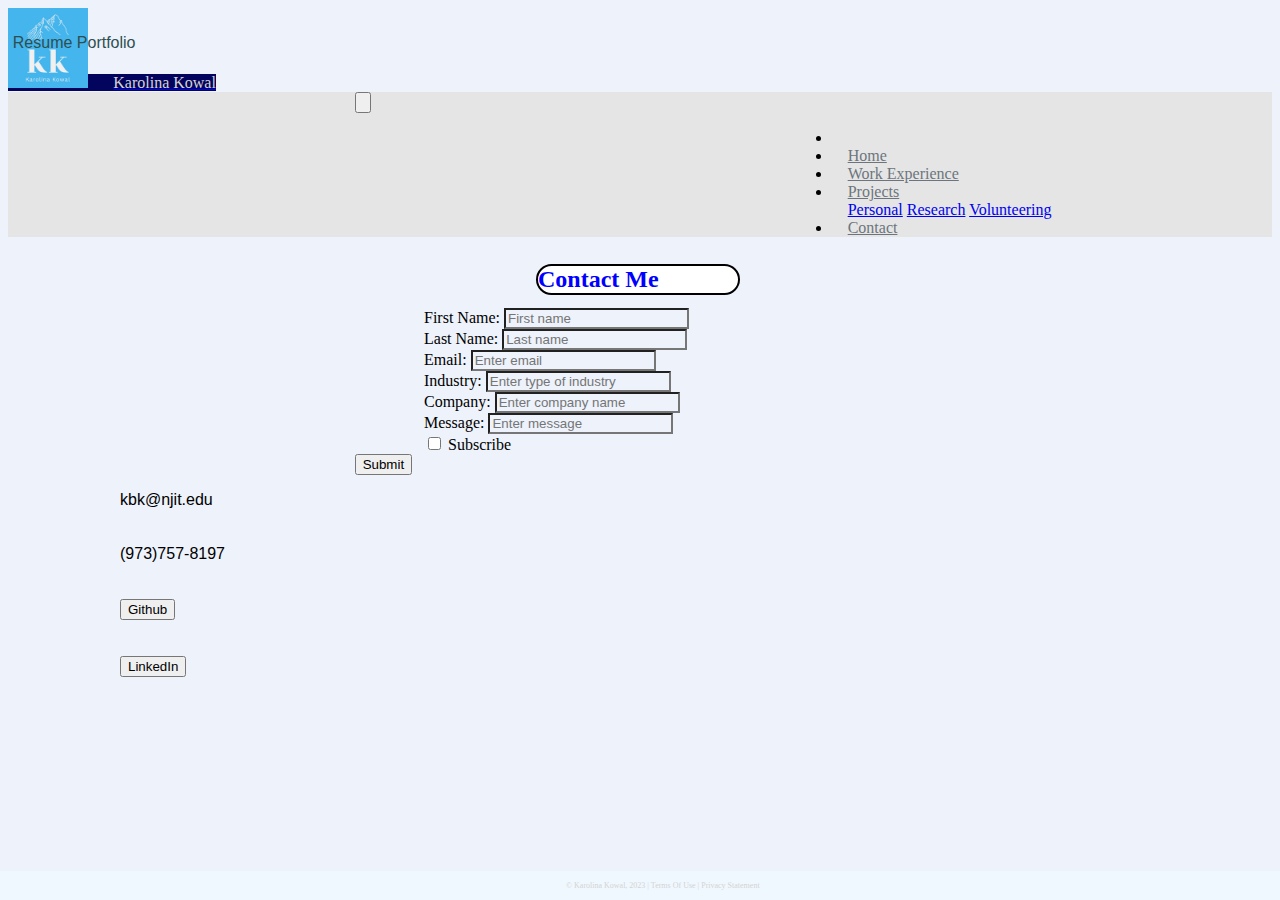
<file: HTML/contact.html>
<!-- DEVELOPER: Karolina Kowal, IS117-003, Fall 2023 -->
<!DOCTYPE html>
<html lang="en">
<head>
    <meta charset="UTF-8">
    <title>Karolina's Resume Portfolio</title>
    <!-- CSS only -->
    <link href="https://cdn.jsdelivr.net/npm/bootstrap@5.0.2/dist/css/bootstrap.min.css"
          rel="stylesheet"
          integrity="sha384-EVSTQN3/azprG1Anm3QDgpJLIm9Nao0Yz1ztcQTwFspd3yD65VohhpuuCOmLASjC"
          crossorigin="anonymous">
    <link href="/styles/contact.css" rel="stylesheet">

</head>
<body>
<div class="container-fluid">
    <div class="row">
        <!-- Brand -->
        <a class="navbar-brand" href="index.html"><img src="/images/logo.jpg" alt="Picture of my Website Logo"><span>Karolina Kowal</span></a>
        <nav class="navbar navbar-expand-md
                    justify-content-start navbar-light
                    col-12" style="background-color: #e5e5e5">

                <!-- Responsive Button for the smaller menu -->
                <button class="navbar-toggler" type="button"
                        data-bs-toggle="collapse" data-bs-target="#collapsibleNavbar">
                    <span class="navbar-toggler-icon"></span>
                </button>
                <div class="collapse navbar-collapse" id="collapsibleNavbar">
                    <ul class="navbar-nav">
                        <!-- Links -->
                        <li class="nav-item">
                            <p id="static-item">Resume Portfolio</p>
                        </li>
                        <li class="nav-item">
                            <a class="nav-link" href="index.html">Home</a>
                        </li>
                        <li class="nav-item">
                            <a class="nav-link" href="work-experience.html">Work Experience</a>
                        </li>
                        <!-- Dropdown -->
                        <li class="nav-item dropdown">
                            <a class="nav-link dropdown-toggle" href="projects.html" id="navbardrop"
                               data-toggle="dropdown" role="button" data-bs-toggle="dropdown" aria-expanded="false">
                                Projects
                            </a>
                            <div class="dropdown-menu">
                                <a class="dropdown-item" href="projects.html">Personal</a>
                                <a class="dropdown-item" href="research.html">Research</a>
                                <a class="dropdown-item" href="volunteering.html">Volunteering</a>
                            </div>
                        </li>
                        <li class="nav-item">
                            <a class="nav-link" href="contact.html">Contact</a>
                        </li>
                    </ul>
                </div>
            </nav>
        <!-- Heading -->
        <div class="col-sm-4 text-center">
            <h2>Contact Me</h2>
        </div>
        <!-- Contact Form -->
            <div class="container">
              <div class="row">
                <form action="">
                    <div class="form-group">
                        <label for="firstname">First Name:</label>
                        <input type="text" class="form-control" id="firstname"
                               placeholder="First name" name="firstname">
                    </div>
                    <div class="form-group">
                        <label for="lastname">Last Name:</label>
                        <input type="text" class="form-control" id="lastname"
                               placeholder="Last name" name="lastname">
                    </div>
                    <div class="form-group">
                        <label for="email">Email:</label>
                        <input type="email" class="form-control" id="email"
                               placeholder="Enter email" name="email">
                    </div>
                    <div class="form-group">
                        <label for="industry">Industry:</label>
                        <input type="text" class="form-control" id="industry"
                               placeholder="Enter type of industry" name="industry">
                    </div>
                    <div class="form-group">
                        <label for="company">Company:</label>
                        <input type="text" class="form-control" id="company"
                               placeholder="Enter company name" name="company">
                    </div>
                    <div class="form-group">
                        <label for="message">Message:</label>
                        <input type="text" class="form-control" id="message"
                               placeholder="Enter message" name="message">
                    </div>
                    <div class="form-group form-check">
                        <label class="form-check-label">
                            <input class="form-check-input"
                                   type="checkbox" name="subscribe"> Subscribe
                        </label>
                    </div>
                    <button type="submit" class="btn btn-primary">Submit</button>
                </form>
            </div>
        </div>
    </div>

    <div class="container">
        <div class="row align-items-center">
            <div class="col">
                kbk@njit.edu
                <br>
                <br>
                <br>
            </div>
            <div class="col">
                (973)757-8197
                <br>
                <br>
                <br>
            </div>
            <div class="col">
                <form action="https://github.com/KarolinaKowal" class="git-btn">
                    <input type="submit" value="Github">
                </form>
                <br>
                <br>
            </div>
            <div class="col">
                <form action="https://www.linkedin.com/in/karolina-kowal-8a7224169/">
                    <input type="submit" value="LinkedIn">
                </form>
                <br>
                <br>
            </div>
        </div>
    </div>

    <footer class="footer page-footer font-small ">
        <div class="container">
            <div class="row">
                <span class="text-muted">&copy Karolina Kowal, 2023 |  Terms Of Use  |  Privacy Statement</span>
            </div>
        </div>
    </footer>
</div>


    <!-- Javascript Bundle with Popper -->
<script src="https://cdn.jsdelivr.net/npm/bootstrap@5.0.2/dist/js/bootstrap.bundle.min.js"
        integrity="sha384-MrcW6ZMFYlzcLA8Nl+NtUVF0sA7MsXsP1UyJoMp4YLEuNSfAP+JcXn/tWtIaxVXM"
        crossorigin="anonymous">
</script>

</body>
</html>
</file>
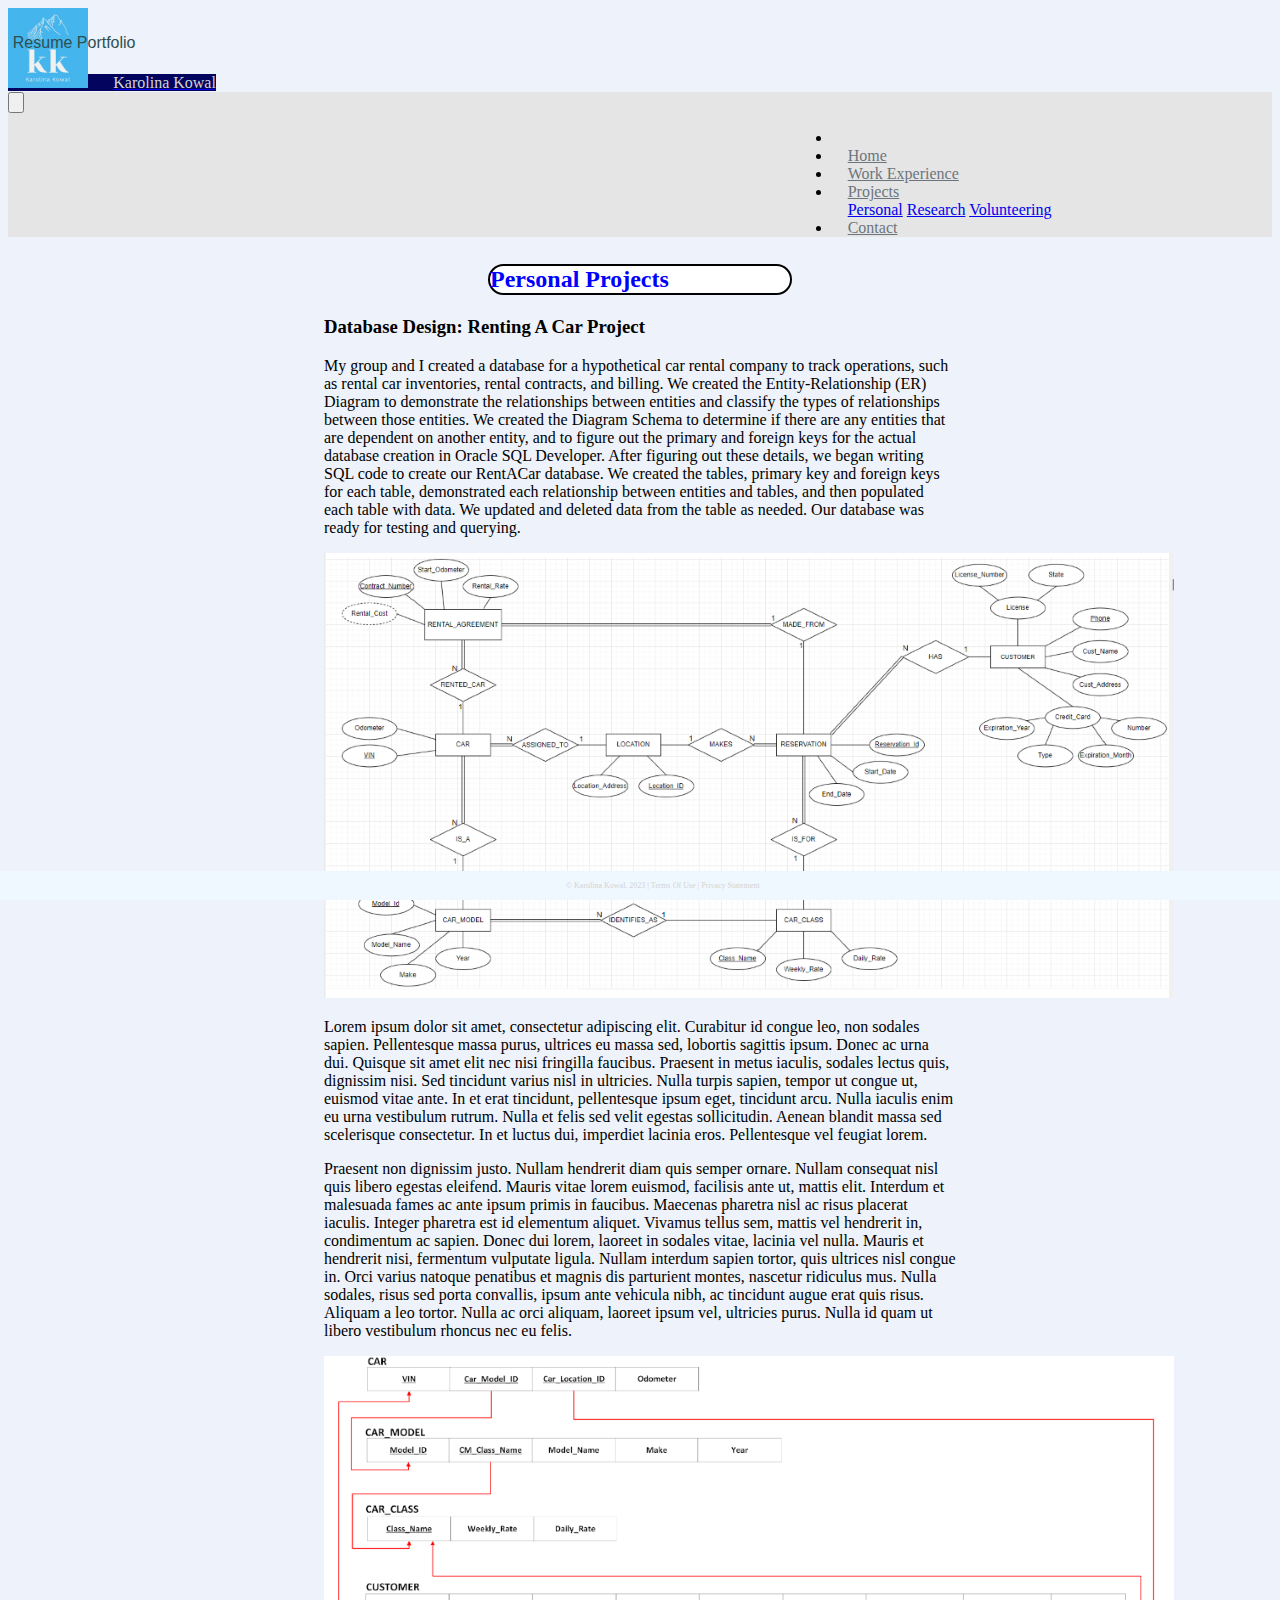
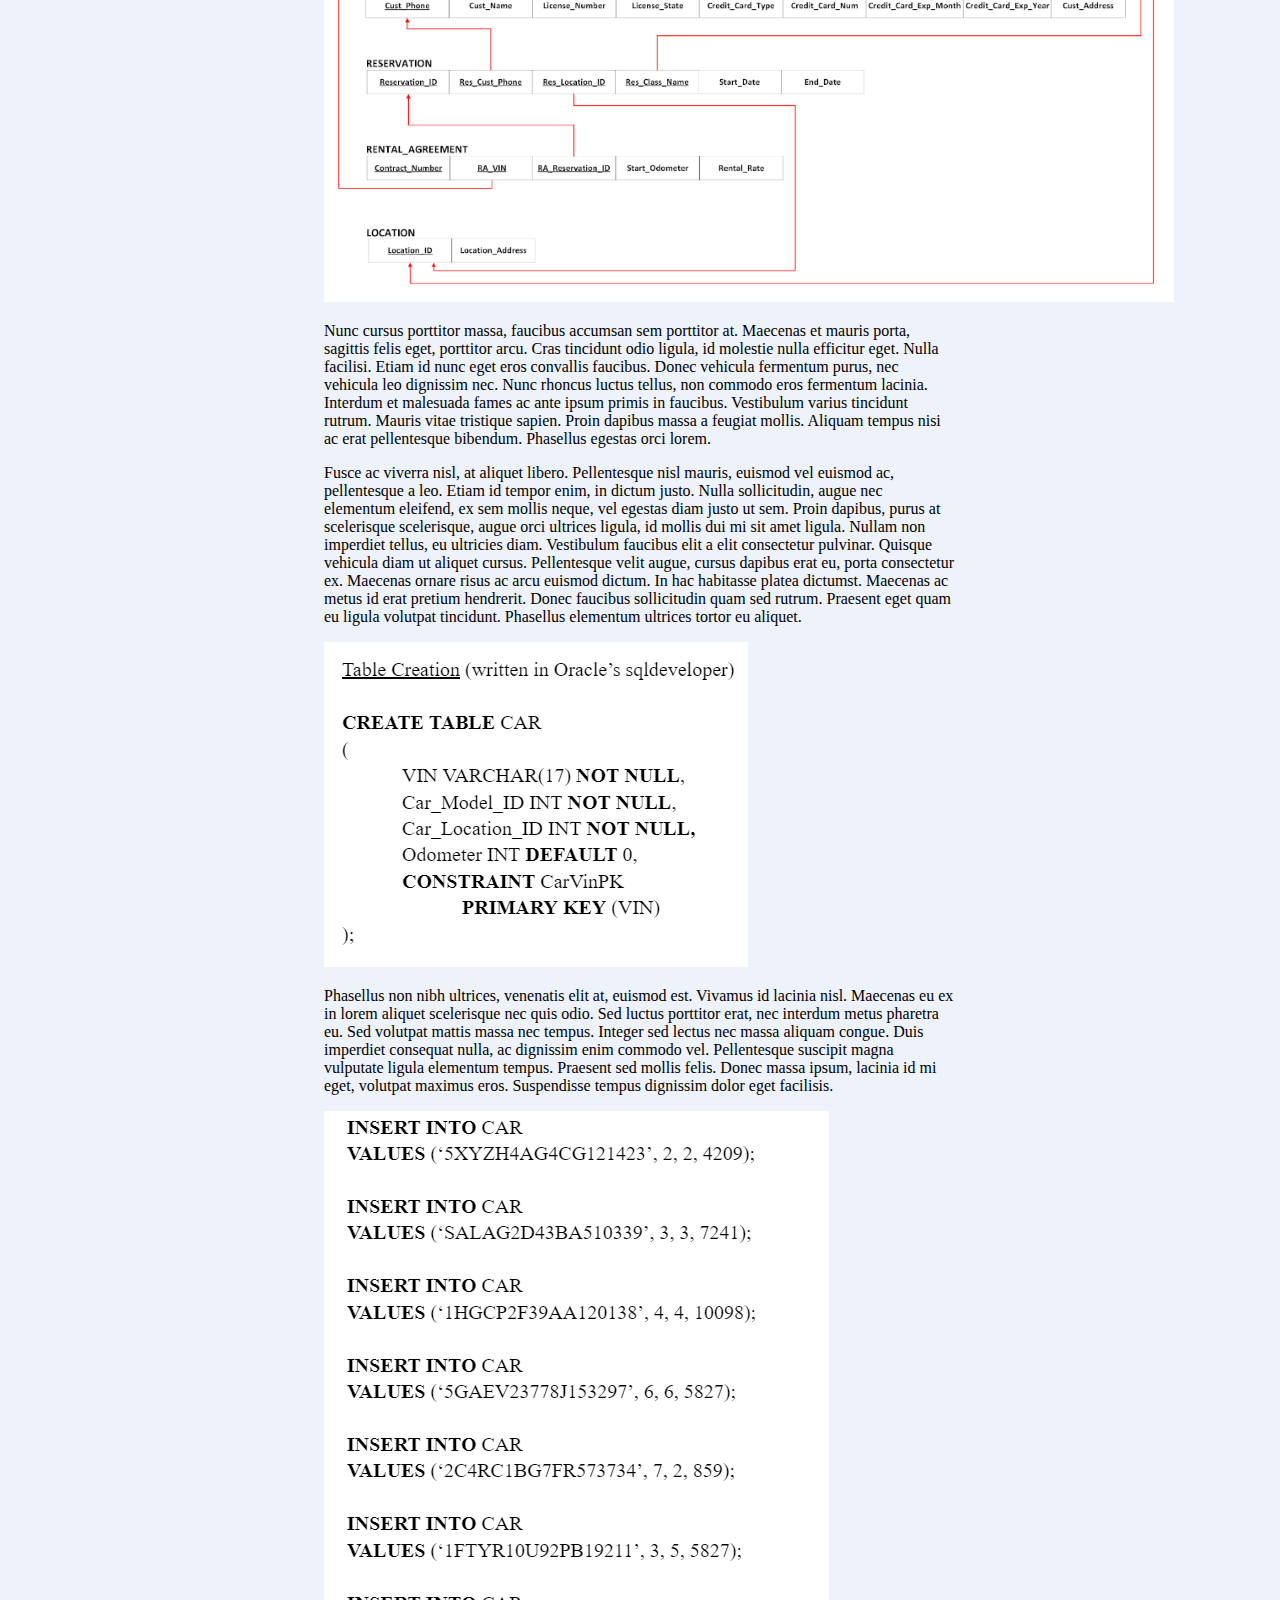
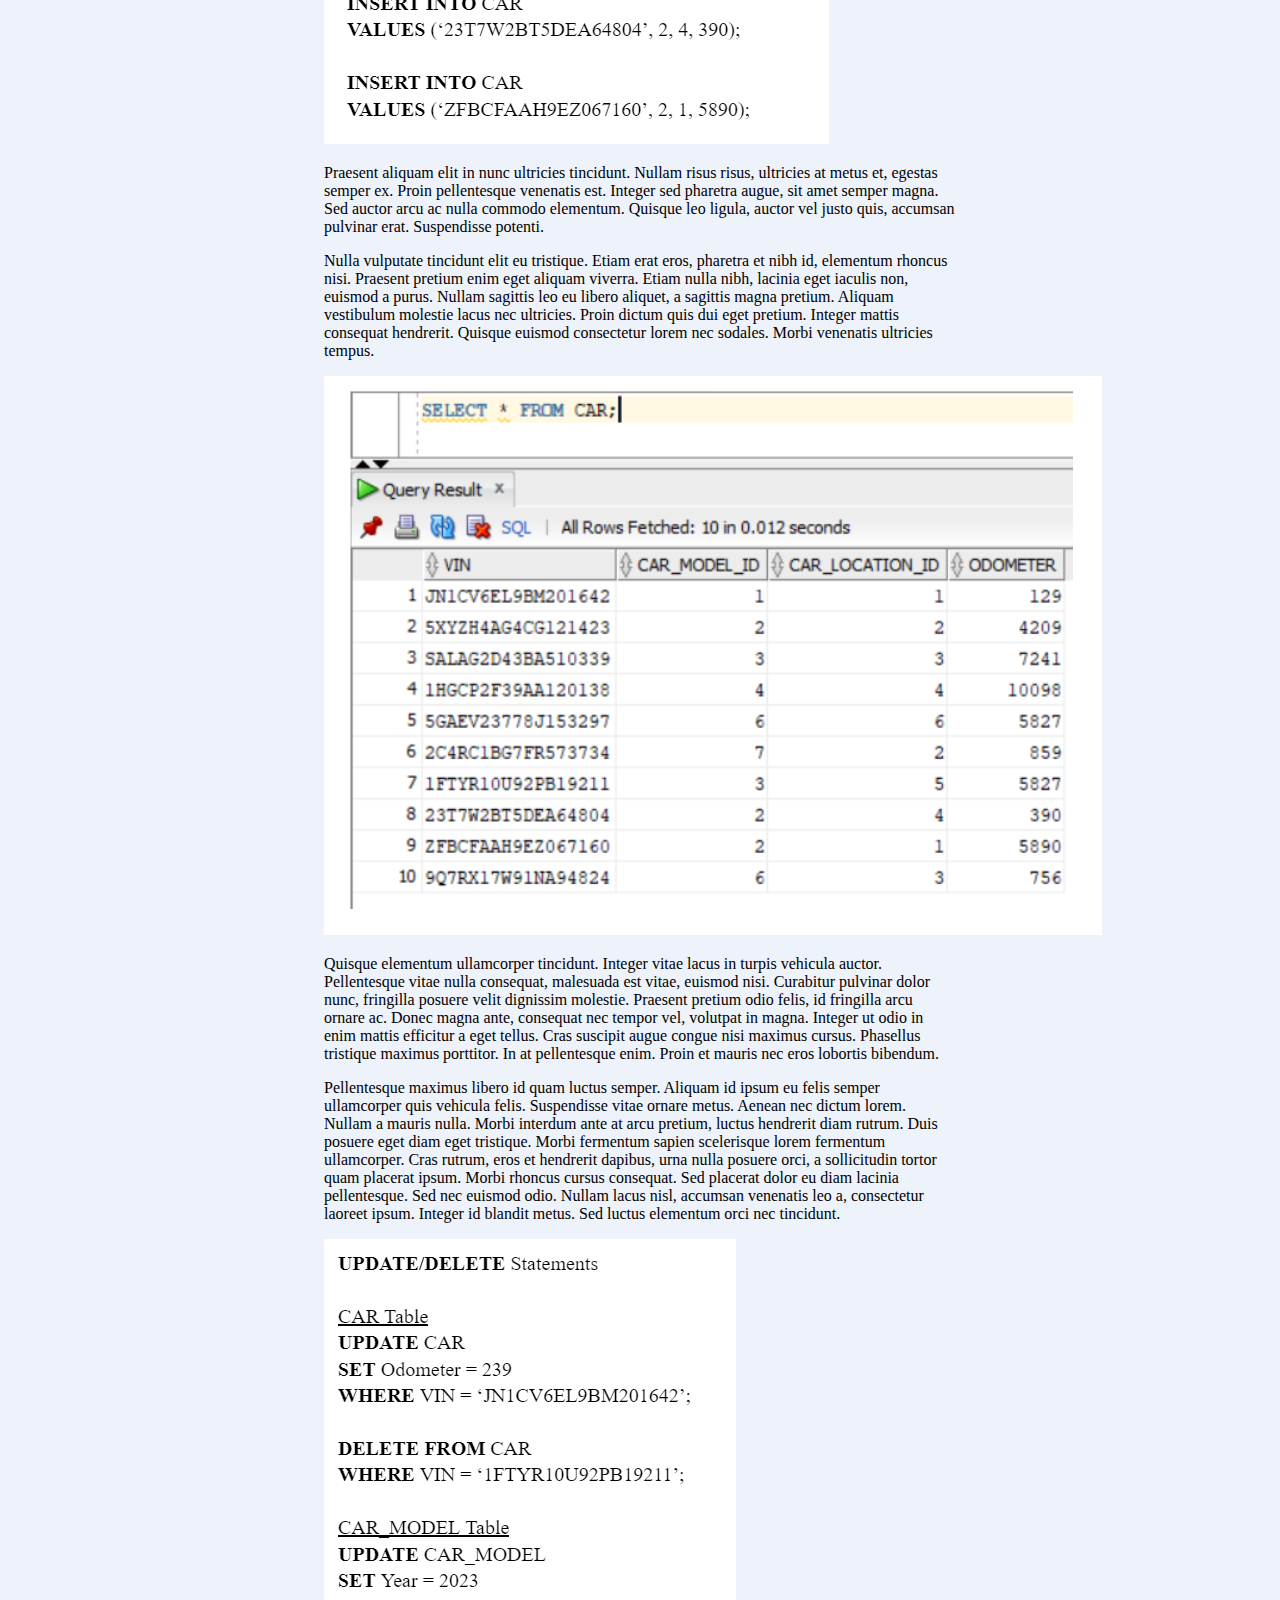
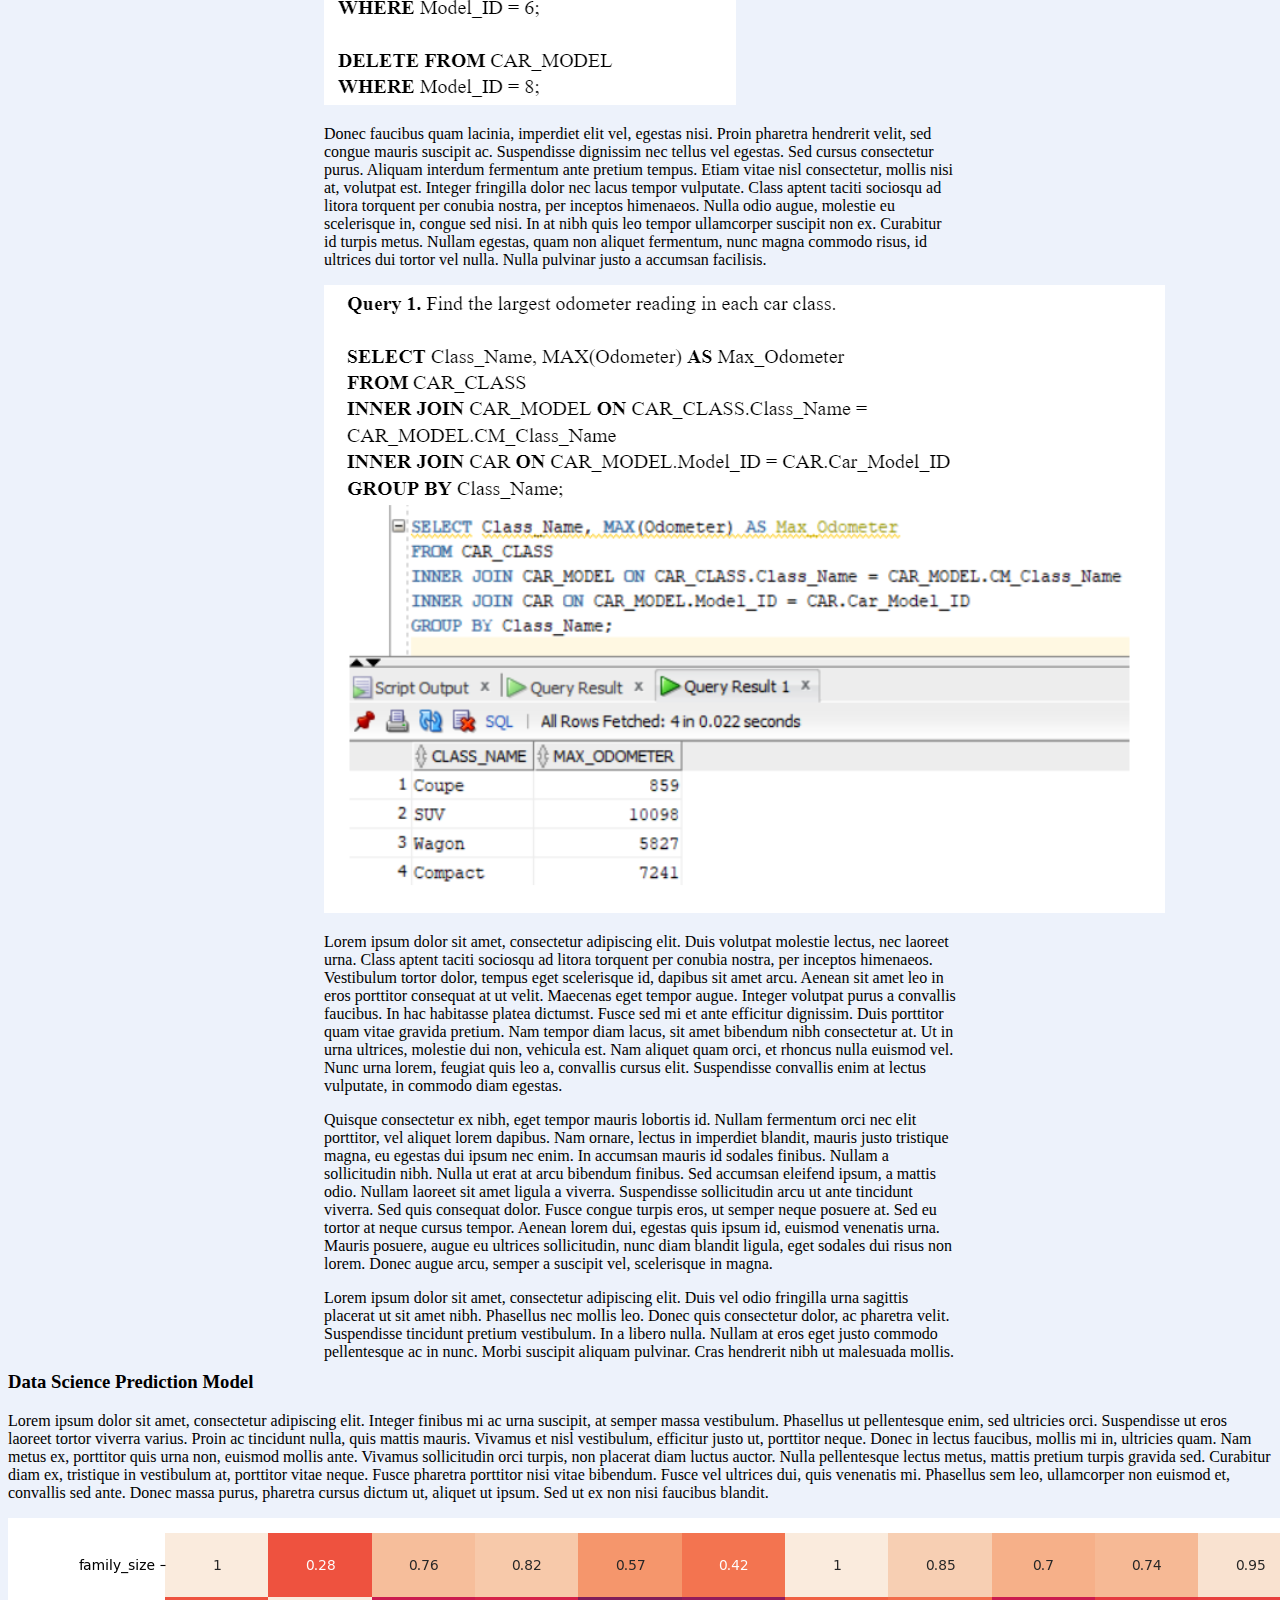
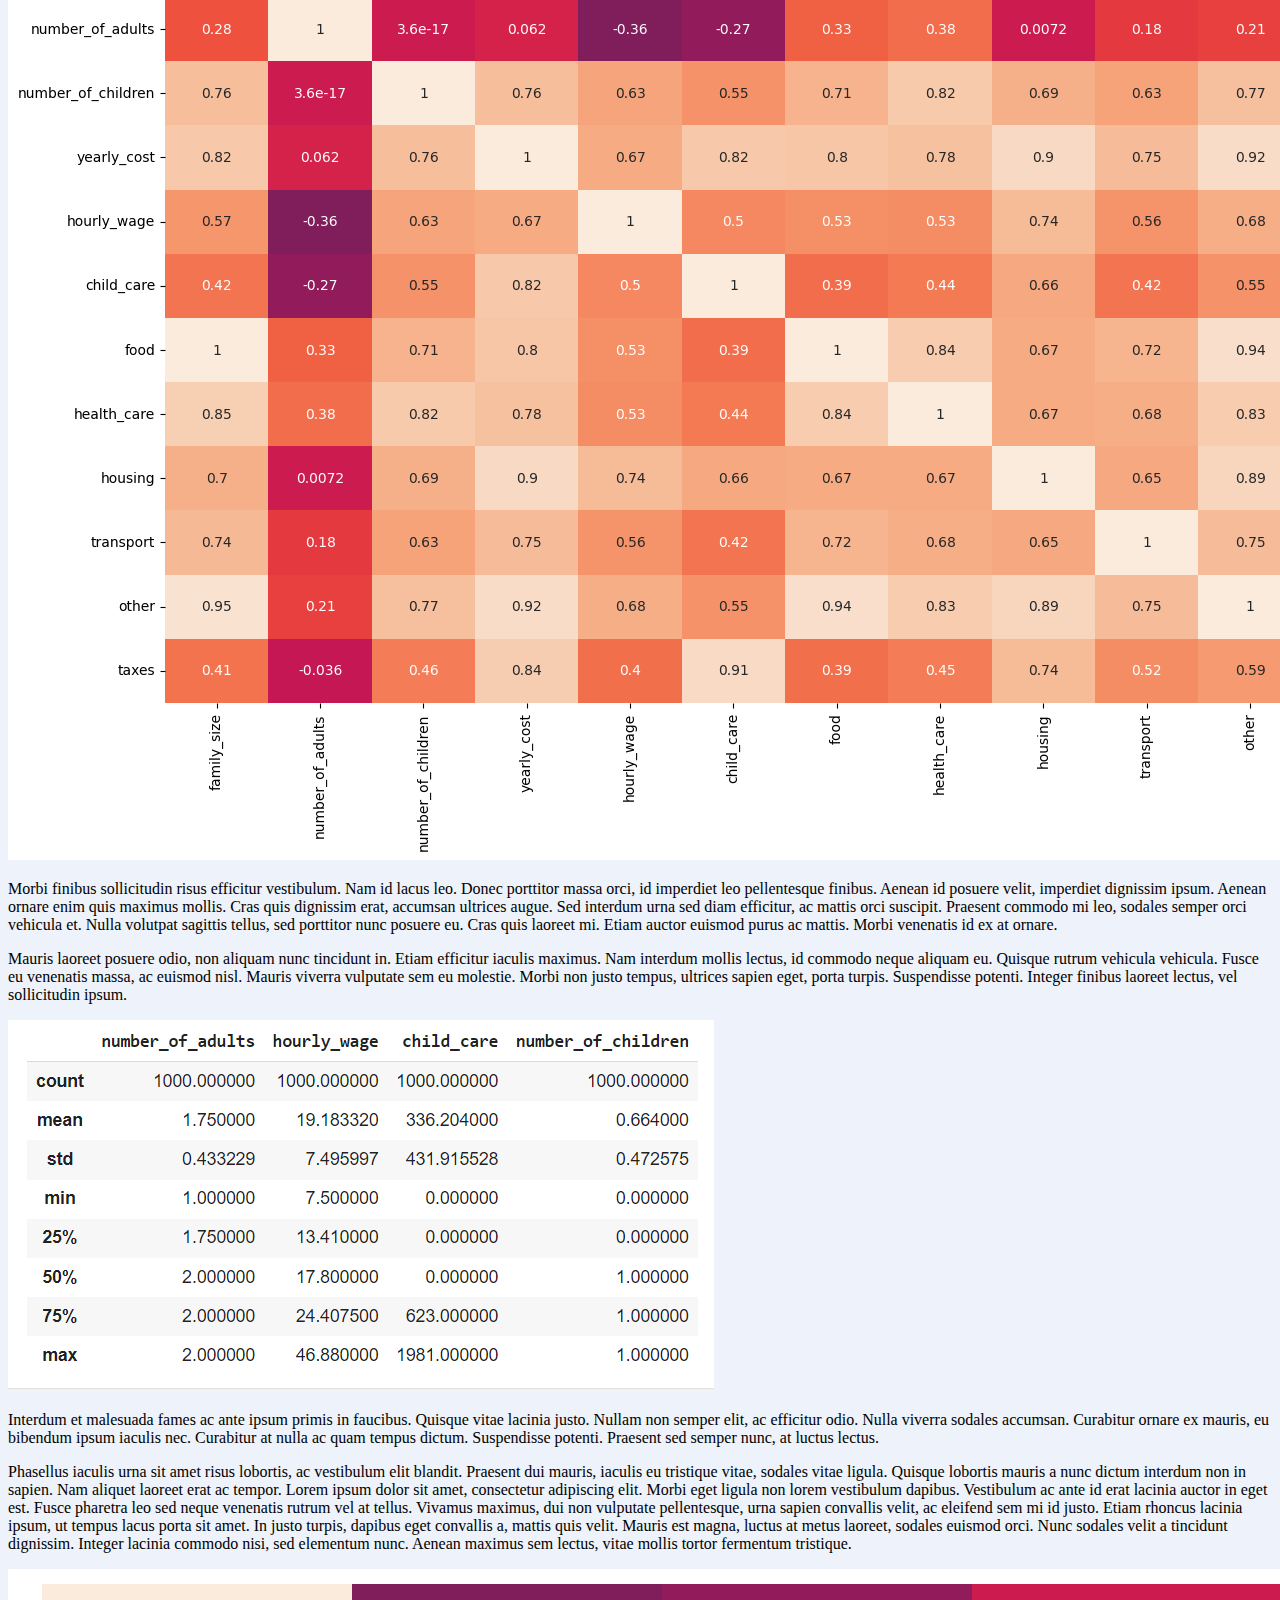
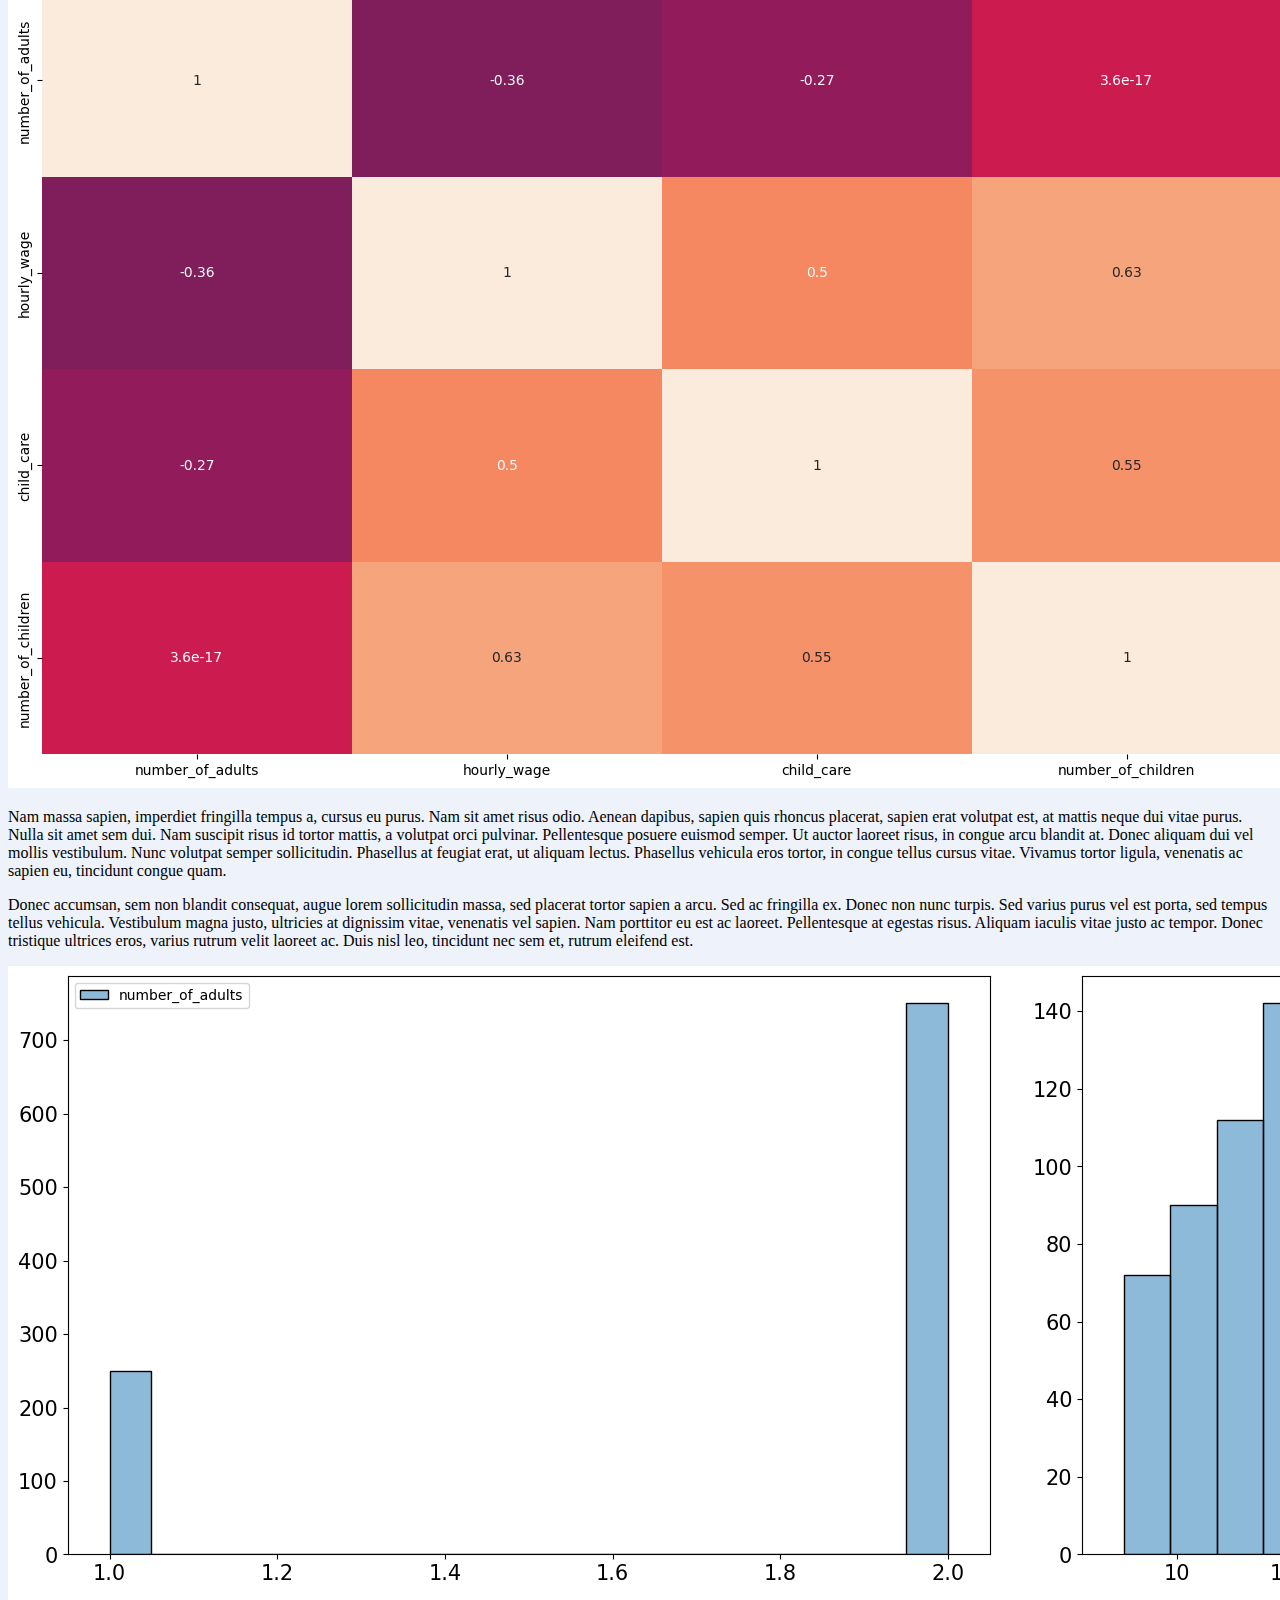
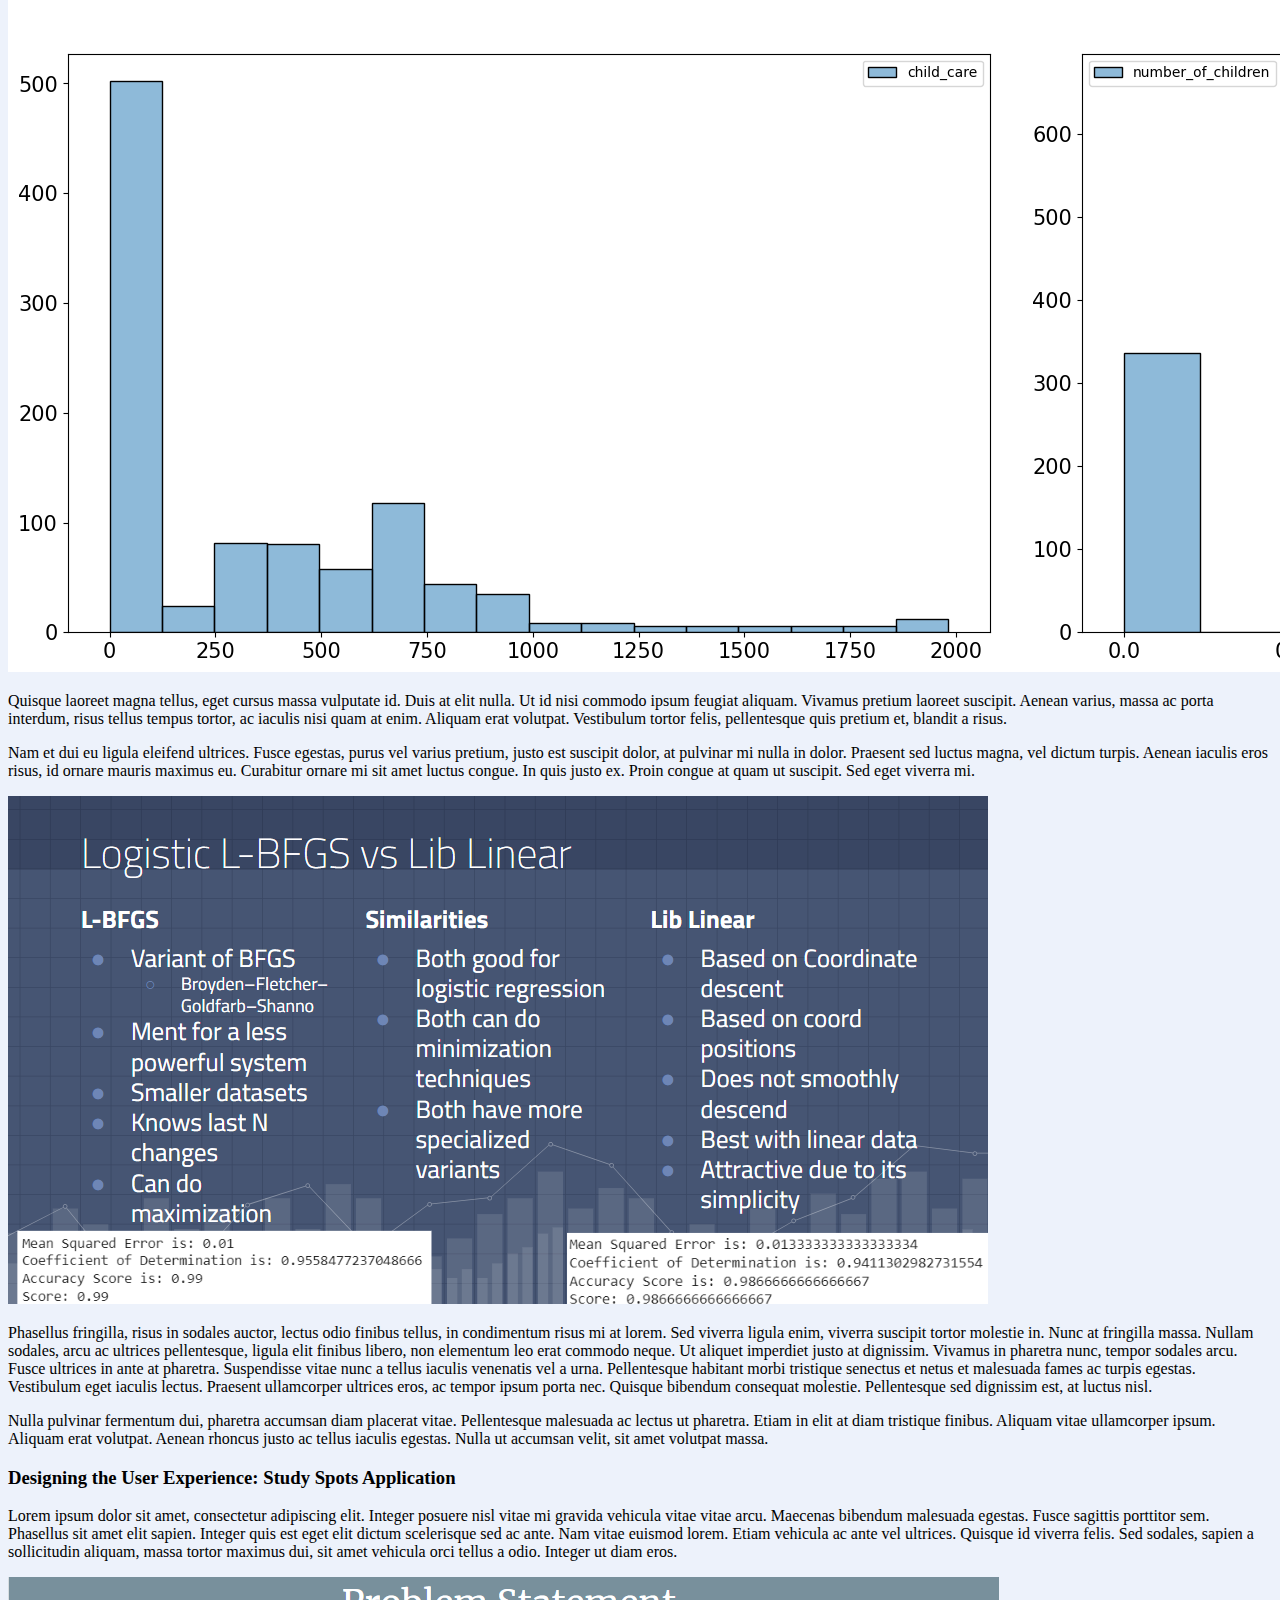
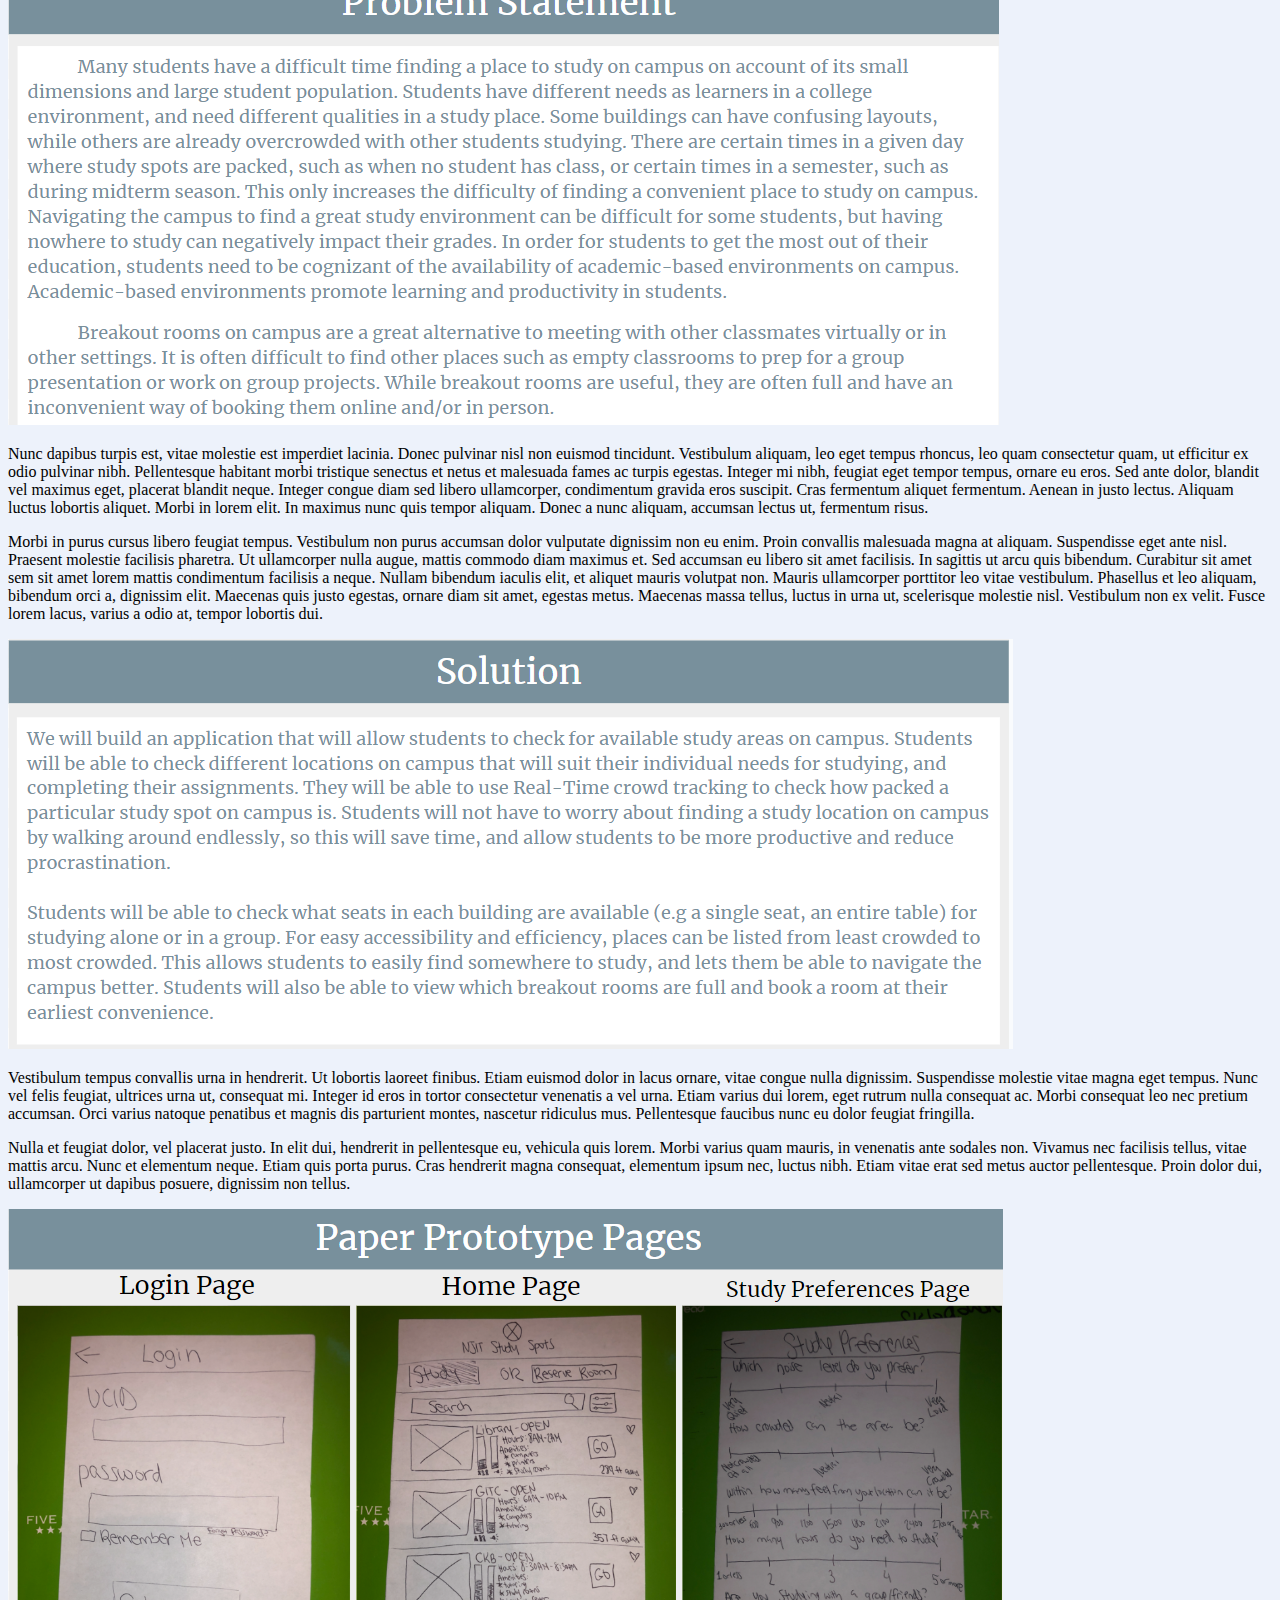
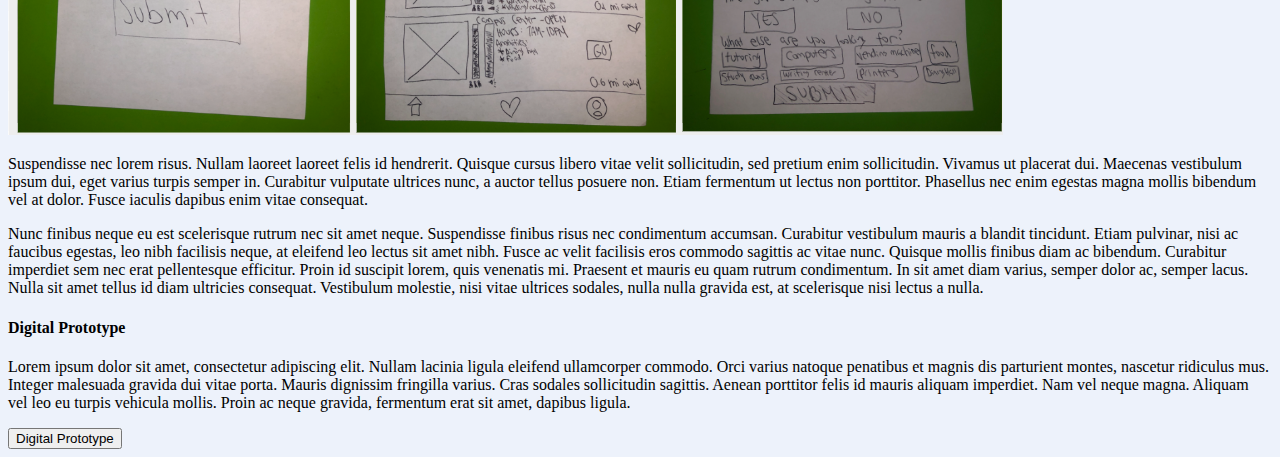
<file: HTML/projects.html>
<!-- DEVELOPER: Karolina Kowal, IS117-003, Fall 2023 -->
<!DOCTYPE html>
<html lang="en">
<head>
    <meta charset="UTF-8">
    <title>Karolina's Resume Portfolio</title>
    <!-- CSS only -->
    <link href="https://cdn.jsdelivr.net/npm/bootstrap@5.0.2/dist/css/bootstrap.min.css"
          rel="stylesheet"
          integrity="sha384-EVSTQN3/azprG1Anm3QDgpJLIm9Nao0Yz1ztcQTwFspd3yD65VohhpuuCOmLASjC"
          crossorigin="anonymous">
    <link href="/styles/projects.css" rel="stylesheet">

</head>
<body>
<div class="container-fluid">
    <div class="row">
        <!-- Brand -->
        <a class="navbar-brand" href="index.html"><img src="/images/logo.jpg" alt="Picture of my Website Logo"><span>Karolina Kowal</span></a>
        <nav class="navbar navbar-expand-md
                    justify-content-start navbar-light
                    col-12" style="background-color: #e5e5e5">

            <!-- Responsive Button for the smaller menu -->
            <button class="navbar-toggler" type="button"
                    data-bs-toggle="collapse" data-bs-target="#collapsibleNavbar">
                <span class="navbar-toggler-icon"></span>
            </button>
            <div class="collapse navbar-collapse" id="collapsibleNavbar">
                <ul class="navbar-nav">
                    <!-- Links -->
                    <li class="nav-item">
                        <p id="static-item">Resume Portfolio</p>
                    </li>
                    <li class="nav-item">
                        <a class="nav-link" href="index.html">Home</a>
                    </li>
                    <li class="nav-item">
                        <a class="nav-link" href="work-experience.html">Work Experience</a>
                    </li>
                    <!-- Dropdown -->
                    <li class="nav-item dropdown">
                        <a class="nav-link dropdown-toggle" href="projects.html" id="navbardrop"
                           data-toggle="dropdown" role="button" data-bs-toggle="dropdown" aria-expanded="false">
                            Projects
                        </a>
                        <div class="dropdown-menu">
                            <a class="dropdown-item" href="projects.html">Personal</a>
                            <a class="dropdown-item" href="research.html">Research</a>
                            <a class="dropdown-item" href="volunteering.html">Volunteering</a>
                        </div>
                    </li>
                    <li class="nav-item">
                        <a class="nav-link" href="contact.html">Contact</a>
                    </li>
                </ul>
            </div>
        </nav>
    </div>

    <!-- Heading -->
    <div class="col-sm-4 text-center">
        <h2>Personal Projects</h2>
    </div>

    <!--template
<section class="">
        <h3></h3>
        <p></p>
        <img src="" alt="">
        <p></p>
        <p></p>
        <img src="" alt="">
        <p></p>
        <p></p>
        <img src="" alt="">
        <p></p>
        <p></p>
        <img src="" alt="">
        <p></p>
        <p></p>
        <img src="" alt="">
        <p></p>
        <img src="" alt="">
        <p></p>
        <p></p>
        <p></p>
    </section>
+

    -->

    <section class="database-design">
        <h3>Database Design: Renting A Car Project</h3>
        <p>My group and I created a database for a hypothetical car rental company to track operations, such as rental car inventories,
        rental contracts, and  billing. We created the Entity-Relationship (ER) Diagram to demonstrate the relationships
        between entities and classify the types of relationships between those entities. We created the Diagram Schema to determine
        if there are any entities that are dependent on another entity, and to figure out the primary and foreign keys for the actual database creation
            in Oracle SQL Developer. After figuring out these details, we began writing SQL code to create our RentACar database.
        We created the tables, primary key and foreign keys for each table, demonstrated each relationship between entities and tables,
        and then populated each table with data. We updated and deleted data from the table as needed. Our database was ready
        for testing and querying.</p>
        <img src="/images/ER-Diagram.png" alt="Database Entity-Relationship Diagram">
        <p>Lorem ipsum dolor sit amet, consectetur adipiscing elit. Curabitur id congue leo, non sodales sapien.
            Pellentesque massa purus, ultrices eu massa sed, lobortis sagittis ipsum. Donec ac urna dui. Quisque sit
            amet elit nec nisi fringilla faucibus. Praesent in metus iaculis, sodales lectus quis, dignissim nisi. Sed
            tincidunt varius nisl in ultricies. Nulla turpis sapien, tempor ut congue ut, euismod vitae ante. In et
            erat tincidunt, pellentesque ipsum eget, tincidunt arcu. Nulla iaculis enim eu urna vestibulum rutrum.
            Nulla et felis sed velit egestas sollicitudin. Aenean blandit massa sed scelerisque consectetur.
            In et luctus dui, imperdiet lacinia eros. Pellentesque vel feugiat lorem.</p>
        <p>Praesent non dignissim justo. Nullam hendrerit diam quis semper ornare. Nullam consequat nisl quis libero
            egestas eleifend. Mauris vitae lorem euismod, facilisis ante ut, mattis elit. Interdum et malesuada fames
            ac ante ipsum primis in faucibus. Maecenas pharetra nisl ac risus placerat iaculis. Integer pharetra est
            id elementum aliquet. Vivamus tellus sem, mattis vel hendrerit in, condimentum ac sapien. Donec dui lorem,
            laoreet in sodales vitae, lacinia vel nulla. Mauris et hendrerit nisi, fermentum vulputate ligula. Nullam
            interdum sapien tortor, quis ultrices nisl congue in. Orci varius natoque penatibus et magnis dis parturient
            montes, nascetur ridiculus mus. Nulla sodales, risus sed porta convallis, ipsum ante vehicula nibh, ac
            tincidunt augue erat quis risus. Aliquam a leo tortor. Nulla ac orci aliquam, laoreet ipsum vel, ultricies
            purus. Nulla id quam ut libero vestibulum rhoncus nec eu felis.</p>

        <img src="/images/database-schema.png" alt="Database Schema Diagram">
        <p>Nunc cursus porttitor massa, faucibus accumsan sem porttitor at. Maecenas et mauris porta, sagittis felis
            eget, porttitor arcu. Cras tincidunt odio ligula, id molestie nulla efficitur eget. Nulla facilisi.
            Etiam id nunc eget eros convallis faucibus. Donec vehicula fermentum purus, nec vehicula leo dignissim nec.
            Nunc rhoncus luctus tellus, non commodo eros fermentum lacinia. Interdum et malesuada fames ac ante ipsum
            primis in faucibus. Vestibulum varius tincidunt rutrum. Mauris vitae tristique sapien. Proin dapibus
            massa a feugiat mollis. Aliquam tempus nisi ac erat pellentesque bibendum. Phasellus egestas orci lorem.</p>
        <p>Fusce ac viverra nisl, at aliquet libero. Pellentesque nisl mauris, euismod vel euismod ac, pellentesque a
            leo. Etiam id tempor enim, in dictum justo. Nulla sollicitudin, augue nec elementum eleifend, ex sem mollis
            neque, vel egestas diam justo ut sem. Proin dapibus, purus at scelerisque scelerisque, augue orci ultrices
            ligula, id mollis dui mi sit amet ligula. Nullam non imperdiet tellus, eu ultricies diam.
            Vestibulum faucibus elit a elit consectetur pulvinar. Quisque vehicula diam ut aliquet cursus.
            Pellentesque velit augue, cursus dapibus erat eu, porta consectetur ex. Maecenas ornare risus ac arcu
            euismod dictum. In hac habitasse platea dictumst. Maecenas ac metus id erat pretium hendrerit. Donec
            faucibus sollicitudin quam sed rutrum. Praesent eget quam eu ligula volutpat tincidunt. Phasellus elementum
            ultrices tortor eu aliquet.</p>
        <img src="/images/sql-code-1.png" alt="Creating the Car table in SQL Developer">
        <p>Phasellus non nibh ultrices, venenatis elit at, euismod est. Vivamus id lacinia nisl. Maecenas eu ex in
            lorem aliquet scelerisque nec quis odio. Sed luctus porttitor erat, nec interdum metus pharetra eu.
            Sed volutpat mattis massa nec tempus. Integer sed lectus nec massa aliquam congue. Duis imperdiet
            consequat nulla, ac dignissim enim commodo vel. Pellentesque suscipit magna vulputate ligula elementum
            tempus. Praesent sed mollis felis. Donec massa ipsum, lacinia id mi eget, volutpat maximus eros.
            Suspendisse tempus dignissim dolor eget facilisis.</p>
        <img src="/images/database-car-population.png" alt="Populating the Car table in the database">
        <p>Praesent aliquam elit in nunc ultricies tincidunt. Nullam risus risus, ultricies at metus et, egestas semper
            ex. Proin pellentesque venenatis est. Integer sed pharetra augue, sit amet semper magna. Sed auctor arcu
            ac nulla commodo elementum. Quisque leo ligula, auctor vel justo quis, accumsan pulvinar erat.
            Suspendisse potenti.</p>
        <p>Nulla vulputate tincidunt elit eu tristique. Etiam erat eros, pharetra et nibh id, elementum rhoncus nisi.
            Praesent pretium enim eget aliquam viverra. Etiam nulla nibh, lacinia eget iaculis non, euismod a purus.
            Nullam sagittis leo eu libero aliquet, a sagittis magna pretium. Aliquam vestibulum molestie lacus nec
            ultricies. Proin dictum quis dui eget pretium. Integer mattis consequat hendrerit. Quisque euismod
            consectetur lorem nec sodales. Morbi venenatis ultricies tempus.</p>
        <img src="/images/database-car-table.png" alt="The Car table in the database">
        <p>Quisque elementum ullamcorper tincidunt. Integer vitae lacus in turpis vehicula auctor. Pellentesque vitae
            nulla consequat, malesuada est vitae, euismod nisi. Curabitur pulvinar dolor nunc, fringilla posuere velit
            dignissim molestie. Praesent pretium odio felis, id fringilla arcu ornare ac. Donec magna ante, consequat
            nec tempor vel, volutpat in magna. Integer ut odio in enim mattis efficitur a eget tellus. Cras suscipit
            augue congue nisi maximus cursus. Phasellus tristique maximus porttitor. In at pellentesque enim. Proin
            et mauris nec eros lobortis bibendum.</p>
        <p>Pellentesque maximus libero id quam luctus semper. Aliquam id ipsum eu felis semper ullamcorper quis vehicula
            felis. Suspendisse vitae ornare metus. Aenean nec dictum lorem. Nullam a mauris nulla. Morbi interdum ante
            at arcu pretium, luctus hendrerit diam rutrum. Duis posuere eget diam eget tristique. Morbi fermentum
            sapien scelerisque lorem fermentum ullamcorper. Cras rutrum, eros et hendrerit dapibus, urna nulla posuere
            orci, a sollicitudin tortor quam placerat ipsum. Morbi rhoncus cursus consequat. Sed placerat dolor eu
            diam lacinia pellentesque. Sed nec euismod odio. Nullam lacus nisl, accumsan venenatis leo a, consectetur
            laoreet ipsum. Integer id blandit metus. Sed luctus elementum orci nec tincidunt.</p>
        <img src="/images/database-update-car.png" alt="Updating the Car table in the database">
        <p>Donec faucibus quam lacinia, imperdiet elit vel, egestas nisi. Proin pharetra hendrerit velit, sed congue
            mauris suscipit ac. Suspendisse dignissim nec tellus vel egestas. Sed cursus consectetur purus. Aliquam
            interdum fermentum ante pretium tempus. Etiam vitae nisl consectetur, mollis nisi at, volutpat est. Integer
            fringilla dolor nec lacus tempor vulputate. Class aptent taciti sociosqu ad litora torquent per conubia
            nostra, per inceptos himenaeos. Nulla odio augue, molestie eu scelerisque in, congue sed nisi. In at nibh
            quis leo tempor ullamcorper suscipit non ex. Curabitur id turpis metus. Nullam egestas, quam non aliquet
            fermentum, nunc magna commodo risus, id ultrices dui tortor vel nulla. Nulla pulvinar justo a accumsan
            facilisis.</p>
        <img src="/images/database-car-query.png" alt="Querying the database">
        <p>Lorem ipsum dolor sit amet, consectetur adipiscing elit. Duis volutpat molestie lectus, nec laoreet urna.
            Class aptent taciti sociosqu ad litora torquent per conubia nostra, per inceptos himenaeos. Vestibulum
            tortor dolor, tempus eget scelerisque id, dapibus sit amet arcu. Aenean sit amet leo in eros porttitor
            consequat at ut velit. Maecenas eget tempor augue. Integer volutpat purus a convallis faucibus. In hac
            habitasse platea dictumst. Fusce sed mi et ante efficitur dignissim. Duis porttitor quam vitae gravida
            pretium. Nam tempor diam lacus, sit amet bibendum nibh consectetur at. Ut in urna ultrices, molestie dui
            non, vehicula est. Nam aliquet quam orci, et rhoncus nulla euismod vel. Nunc urna lorem, feugiat quis leo a,
            convallis cursus elit. Suspendisse convallis enim at lectus vulputate, in commodo diam egestas.</p>
        <p>Quisque consectetur ex nibh, eget tempor mauris lobortis id. Nullam fermentum orci nec elit porttitor, vel
            aliquet lorem dapibus. Nam ornare, lectus in imperdiet blandit, mauris justo tristique magna, eu egestas dui
            ipsum nec enim. In accumsan mauris id sodales finibus. Nullam a sollicitudin nibh. Nulla ut erat at arcu
            bibendum finibus. Sed accumsan eleifend ipsum, a mattis odio. Nullam laoreet sit amet ligula a viverra.
            Suspendisse sollicitudin arcu ut ante tincidunt viverra. Sed quis consequat dolor. Fusce congue turpis eros,
            ut semper neque posuere at. Sed eu tortor at neque cursus tempor. Aenean lorem dui, egestas quis ipsum id,
            euismod venenatis urna. Mauris posuere, augue eu ultrices sollicitudin, nunc diam blandit ligula,
            eget sodales dui risus non lorem. Donec augue arcu, semper a suscipit vel, scelerisque in magna.</p>
        <p>Lorem ipsum dolor sit amet, consectetur adipiscing elit. Duis vel odio fringilla urna sagittis placerat ut
            sit amet nibh. Phasellus nec mollis leo. Donec quis consectetur dolor, ac pharetra velit. Suspendisse
            tincidunt pretium vestibulum. In a libero nulla. Nullam at eros eget justo commodo pellentesque ac
            in nunc. Morbi suscipit aliquam pulvinar. Cras hendrerit nibh ut malesuada mollis.</p>
    </section>

    <section class="data-science">
        <h3>Data Science Prediction Model</h3>
        <p>Lorem ipsum dolor sit amet, consectetur adipiscing elit. Integer finibus mi ac urna suscipit, at semper
            massa vestibulum. Phasellus ut pellentesque enim, sed ultricies orci. Suspendisse ut eros laoreet tortor
            viverra varius. Proin ac tincidunt nulla, quis mattis mauris. Vivamus et nisl vestibulum, efficitur
            justo ut, porttitor neque. Donec in lectus faucibus, mollis mi in, ultricies quam. Nam metus ex,
            porttitor quis urna non, euismod mollis ante. Vivamus sollicitudin orci turpis, non placerat diam luctus
            auctor. Nulla pellentesque lectus metus, mattis pretium turpis gravida sed. Curabitur diam ex, tristique in
            vestibulum at, porttitor vitae neque. Fusce pharetra porttitor nisi vitae bibendum. Fusce vel ultrices dui,
            quis venenatis mi. Phasellus sem leo, ullamcorper non euismod et, convallis sed ante. Donec massa purus,
            pharetra cursus dictum ut, aliquet ut ipsum. Sed ut ex non nisi faucibus blandit.</p>
        <img src="/images/big_heatmap.png" alt="big heatmap that represents the correlation between 0 and 1 between
        variables of a large dataset">
        <p>Morbi finibus sollicitudin risus efficitur vestibulum. Nam id lacus leo. Donec porttitor massa orci, id
            imperdiet leo pellentesque finibus. Aenean id posuere velit, imperdiet dignissim ipsum. Aenean ornare enim
            quis maximus mollis. Cras quis dignissim erat, accumsan ultrices augue. Sed interdum urna sed diam
            efficitur, ac mattis orci suscipit. Praesent commodo mi leo, sodales semper orci vehicula et. Nulla
            volutpat sagittis tellus, sed porttitor nunc posuere eu. Cras quis laoreet mi. Etiam auctor euismod purus
            ac mattis. Morbi venenatis id ex at ornare.</p>
        <p>Mauris laoreet posuere odio, non aliquam nunc tincidunt in. Etiam efficitur iaculis maximus. Nam interdum
            mollis lectus, id commodo neque aliquam eu. Quisque rutrum vehicula vehicula. Fusce eu venenatis massa,
            ac euismod nisl. Mauris viverra vulputate sem eu molestie. Morbi non justo tempus, ultrices sapien eget,
            porta turpis. Suspendisse potenti. Integer finibus laoreet lectus, vel sollicitudin ipsum.</p>
        <img src="/images/data-science-stats.png" alt="the dataset consists of variables we chose for our prediction model">
        <p>Interdum et malesuada fames ac ante ipsum primis in faucibus. Quisque vitae lacinia justo. Nullam non semper
            elit, ac efficitur odio. Nulla viverra sodales accumsan. Curabitur ornare ex mauris, eu bibendum ipsum
            iaculis nec. Curabitur at nulla ac quam tempus dictum. Suspendisse potenti. Praesent sed semper nunc,
            at luctus lectus.</p>
        <p>Phasellus iaculis urna sit amet risus lobortis, ac vestibulum elit blandit. Praesent dui mauris, iaculis eu
            tristique vitae, sodales vitae ligula. Quisque lobortis mauris a nunc dictum interdum non in sapien. Nam
            aliquet laoreet erat ac tempor. Lorem ipsum dolor sit amet, consectetur adipiscing elit. Morbi eget ligula
            non lorem vestibulum dapibus. Vestibulum ac ante id erat lacinia auctor in eget est. Fusce pharetra leo sed
            neque venenatis rutrum vel at tellus. Vivamus maximus, dui non vulputate pellentesque, urna sapien convallis
            velit, ac eleifend sem mi id justo. Etiam rhoncus lacinia ipsum, ut tempus lacus porta sit amet. In justo
            turpis, dapibus eget convallis a, mattis quis velit. Mauris est magna, luctus at metus laoreet, sodales
            euismod orci. Nunc sodales velit a tincidunt dignissim. Integer lacinia commodo nisi, sed elementum nunc.
            Aenean maximus sem lectus, vitae mollis tortor fermentum tristique.</p>
        <img src="/images/small_heatmap.png" alt="small heatmap that represents the correlation between 0 and 1
        between the variables that we chose for our model">
        <p>Nam massa sapien, imperdiet fringilla tempus a, cursus eu purus. Nam sit amet risus odio. Aenean dapibus,
            sapien quis rhoncus placerat, sapien erat volutpat est, at mattis neque dui vitae purus. Nulla sit amet sem
            dui. Nam suscipit risus id tortor mattis, a volutpat orci pulvinar. Pellentesque posuere euismod semper.
            Ut auctor laoreet risus, in congue arcu blandit at. Donec aliquam dui vel mollis vestibulum. Nunc volutpat
            semper sollicitudin. Phasellus at feugiat erat, ut aliquam lectus. Phasellus vehicula eros tortor, in
            congue tellus cursus vitae. Vivamus tortor ligula, venenatis ac sapien eu, tincidunt congue quam.</p>
        <p>Donec accumsan, sem non blandit consequat, augue lorem sollicitudin massa, sed placerat tortor sapien a arcu.
            Sed ac fringilla ex. Donec non nunc turpis. Sed varius purus vel est porta, sed tempus tellus vehicula.
            Vestibulum magna justo, ultricies at dignissim vitae, venenatis vel sapien. Nam porttitor eu est ac laoreet.
            Pellentesque at egestas risus. Aliquam iaculis vitae justo ac tempor. Donec tristique ultrices eros, varius
            rutrum velit laoreet ac. Duis nisl leo, tincidunt nec sem et, rutrum eleifend est.</p>
        <img src="/images/data_distribution.png" alt="bar graphs of each variable that we chose for our prediction model">
        <p>Quisque laoreet magna tellus, eget cursus massa vulputate id. Duis at elit nulla. Ut id nisi commodo ipsum
            feugiat aliquam. Vivamus pretium laoreet suscipit. Aenean varius, massa ac porta interdum, risus tellus
            tempus tortor, ac iaculis nisi quam at enim. Aliquam erat volutpat. Vestibulum tortor felis, pellentesque
            quis pretium et, blandit a risus.</p>
        <p>Nam et dui eu ligula eleifend ultrices. Fusce egestas, purus vel varius pretium, justo est suscipit dolor,
            at pulvinar mi nulla in dolor. Praesent sed luctus magna, vel dictum turpis. Aenean iaculis eros risus,
            id ornare mauris maximus eu. Curabitur ornare mi sit amet luctus congue. In quis justo ex. Proin congue at
            quam ut suscipit. Sed eget viverra mi.</p>
        <img src="/images/data-science-model-comparison.png" alt="comparison between two prediction models">
        <p>Phasellus fringilla, risus in sodales auctor, lectus odio finibus tellus, in condimentum risus mi at lorem.
            Sed viverra ligula enim, viverra suscipit tortor molestie in. Nunc at fringilla massa. Nullam sodales, arcu
            ac ultrices pellentesque, ligula elit finibus libero, non elementum leo erat commodo neque. Ut aliquet
            imperdiet justo at dignissim. Vivamus in pharetra nunc, tempor sodales arcu. Fusce ultrices in ante at
            pharetra. Suspendisse vitae nunc a tellus iaculis venenatis vel a urna. Pellentesque habitant morbi
            tristique senectus et netus et malesuada fames ac turpis egestas. Vestibulum eget iaculis lectus.
            Praesent ullamcorper ultrices eros, ac tempor ipsum porta nec. Quisque bibendum consequat molestie.
            Pellentesque sed dignissim est, at luctus nisl.</p>
        <p>Nulla pulvinar fermentum dui, pharetra accumsan diam placerat vitae. Pellentesque malesuada ac lectus ut
            pharetra. Etiam in elit at diam tristique finibus. Aliquam vitae ullamcorper ipsum.
            Aliquam erat volutpat. Aenean rhoncus justo ac tellus iaculis egestas. Nulla ut accumsan velit,
            sit amet volutpat massa.</p>
    </section>

    <section class="study-spots">
    <h3>Designing the User Experience: Study Spots Application</h3>
    <p>Lorem ipsum dolor sit amet, consectetur adipiscing elit. Integer posuere nisl vitae mi gravida vehicula vitae
        vitae arcu. Maecenas bibendum malesuada egestas. Fusce sagittis porttitor sem. Phasellus sit amet elit sapien.
        Integer quis est eget elit dictum scelerisque sed ac ante. Nam vitae euismod lorem. Etiam vehicula ac ante vel
        ultrices. Quisque id viverra felis. Sed sodales, sapien a sollicitudin aliquam, massa tortor maximus dui,
        sit amet vehicula orci tellus a odio. Integer ut diam eros.</p>
    <img src="/images/StudySpots-Problem-Statement.png" alt="">
    <p>Nunc dapibus turpis est, vitae molestie est imperdiet lacinia. Donec pulvinar nisl non euismod tincidunt.
        Vestibulum aliquam, leo eget tempus rhoncus, leo quam consectetur quam, ut efficitur ex odio pulvinar nibh.
        Pellentesque habitant morbi tristique senectus et netus et malesuada fames ac turpis egestas. Integer mi nibh,
        feugiat eget tempor tempus, ornare eu eros. Sed ante dolor, blandit vel maximus eget, placerat blandit neque.
        Integer congue diam sed libero ullamcorper, condimentum gravida eros suscipit. Cras fermentum aliquet fermentum.
        Aenean in justo lectus. Aliquam luctus lobortis aliquet. Morbi in lorem elit. In maximus nunc quis tempor
        aliquam. Donec a nunc aliquam, accumsan lectus ut, fermentum risus.</p>
    <p>Morbi in purus cursus libero feugiat tempus. Vestibulum non purus accumsan dolor vulputate dignissim non eu enim.
        Proin convallis malesuada magna at aliquam. Suspendisse eget ante nisl. Praesent molestie facilisis pharetra.
        Ut ullamcorper nulla augue, mattis commodo diam maximus et. Sed accumsan eu libero sit amet facilisis.
        In sagittis ut arcu quis bibendum. Curabitur sit amet sem sit amet lorem mattis condimentum facilisis a neque.
        Nullam bibendum iaculis elit, et aliquet mauris volutpat non. Mauris ullamcorper porttitor leo vitae vestibulum.
        Phasellus et leo aliquam, bibendum orci a, dignissim elit. Maecenas quis justo egestas, ornare diam sit amet,
        egestas metus. Maecenas massa tellus, luctus in urna ut, scelerisque molestie nisl. Vestibulum non ex velit.
        Fusce lorem lacus, varius a odio at, tempor lobortis dui.</p>
    <img src="/images/StudySpots-Solution.png" alt="">
    <p>Vestibulum tempus convallis urna in hendrerit. Ut lobortis laoreet finibus. Etiam euismod dolor in lacus ornare,
        vitae congue nulla dignissim. Suspendisse molestie vitae magna eget tempus. Nunc vel felis feugiat, ultrices
        urna ut, consequat mi. Integer id eros in tortor consectetur venenatis a vel urna. Etiam varius dui lorem, eget
        rutrum nulla consequat ac. Morbi consequat leo nec pretium accumsan. Orci varius natoque penatibus et magnis
        dis parturient montes, nascetur ridiculus mus. Pellentesque faucibus nunc eu dolor feugiat fringilla.</p>
    <p>Nulla et feugiat dolor, vel placerat justo. In elit dui, hendrerit in pellentesque eu, vehicula quis lorem.
        Morbi varius quam mauris, in venenatis ante sodales non. Vivamus nec facilisis tellus, vitae mattis arcu.
        Nunc et elementum neque. Etiam quis porta purus. Cras hendrerit magna consequat, elementum ipsum nec,
        luctus nibh. Etiam vitae erat sed metus auctor pellentesque. Proin dolor dui, ullamcorper ut dapibus posuere,
        dignissim non tellus.</p>
    <img src="/images/StudySpots-Paper-Prototype.png" alt="">
    <p>Suspendisse nec lorem risus. Nullam laoreet laoreet felis id hendrerit. Quisque cursus libero vitae velit
        sollicitudin, sed pretium enim sollicitudin. Vivamus ut placerat dui. Maecenas vestibulum ipsum dui,
        eget varius turpis semper in. Curabitur vulputate ultrices nunc, a auctor tellus posuere non. Etiam fermentum
        ut lectus non porttitor. Phasellus nec enim egestas magna mollis bibendum vel at dolor. Fusce iaculis dapibus
        enim vitae consequat.</p>
    <p>Nunc finibus neque eu est scelerisque rutrum nec sit amet neque. Suspendisse finibus risus nec condimentum
        accumsan. Curabitur vestibulum mauris a blandit tincidunt. Etiam pulvinar, nisi ac faucibus egestas, leo nibh
        facilisis neque, at eleifend leo lectus sit amet nibh. Fusce ac velit facilisis eros commodo sagittis ac vitae
        nunc. Quisque mollis finibus diam ac bibendum. Curabitur imperdiet sem nec erat pellentesque efficitur.
        Proin id suscipit lorem, quis venenatis mi. Praesent et mauris eu quam rutrum condimentum. In sit amet diam
        varius, semper dolor ac, semper lacus. Nulla sit amet tellus id diam ultricies consequat. Vestibulum molestie,
        nisi vitae ultrices sodales, nulla nulla gravida est, at scelerisque nisi lectus a nulla.</p>
    <h4>Digital Prototype</h4>
        <p>Lorem ipsum dolor sit amet, consectetur adipiscing elit. Nullam lacinia ligula eleifend ullamcorper commodo.
            Orci varius natoque penatibus et magnis dis parturient montes, nascetur ridiculus mus. Integer malesuada
            gravida dui vitae porta. Mauris dignissim fringilla varius. Cras sodales sollicitudin sagittis. Aenean
            porttitor felis id mauris aliquam imperdiet. Nam vel neque magna. Aliquam vel leo eu turpis vehicula mollis.
            Proin ac neque gravida, fermentum erat sit amet, dapibus ligula.</p>
        <button type="" class="btn btn-primary">Digital Prototype</button>
    </section>


    <footer class="footer page-footer font-small ">
        <div class="container">
            <div class="row">
                <span class="text-muted">&copy; Karolina Kowal, 2023 |  Terms Of Use  |  Privacy Statement</span>
            </div>
        </div>
    </footer>
</div>


<!-- Javascript Bundle with Popper -->
<script src="https://cdn.jsdelivr.net/npm/bootstrap@5.0.2/dist/js/bootstrap.bundle.min.js"
        integrity="sha384-MrcW6ZMFYlzcLA8Nl+NtUVF0sA7MsXsP1UyJoMp4YLEuNSfAP+JcXn/tWtIaxVXM"
        crossorigin="anonymous">
</script>

</body>
</html>
</file>
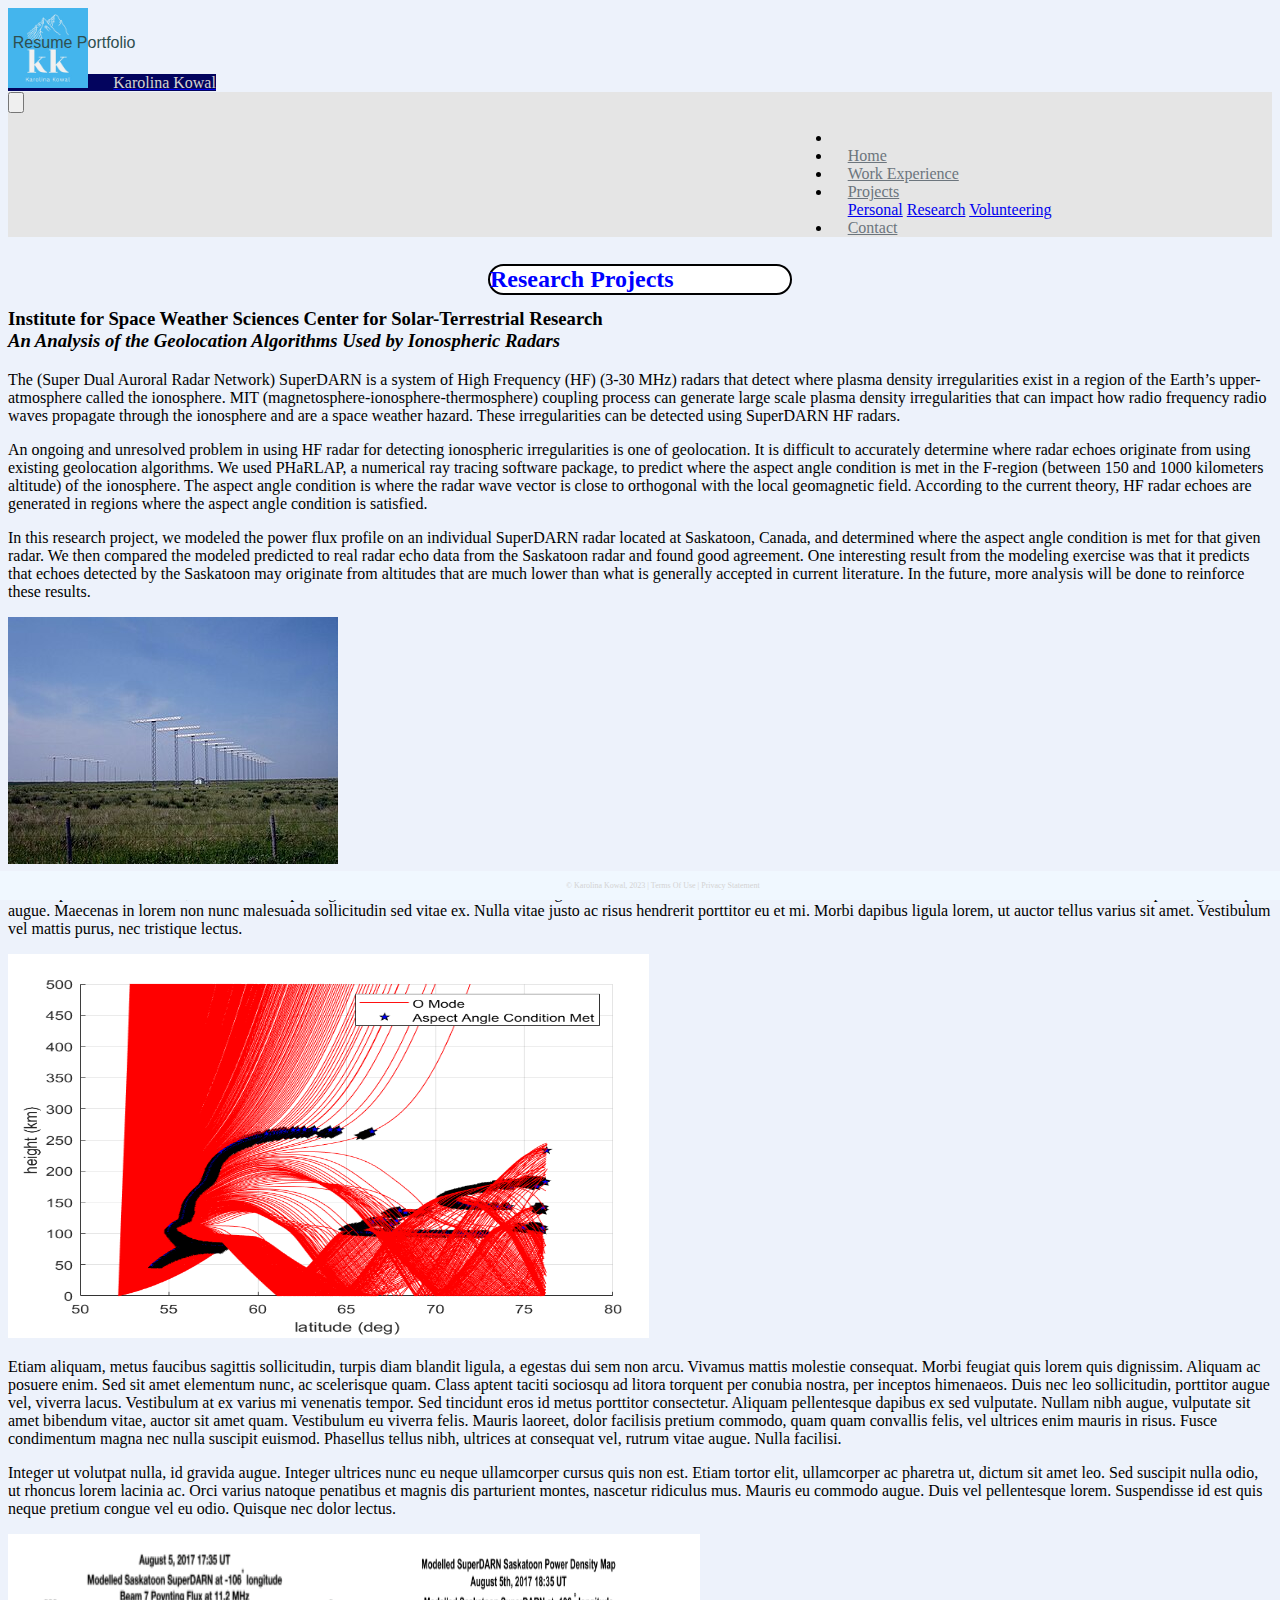
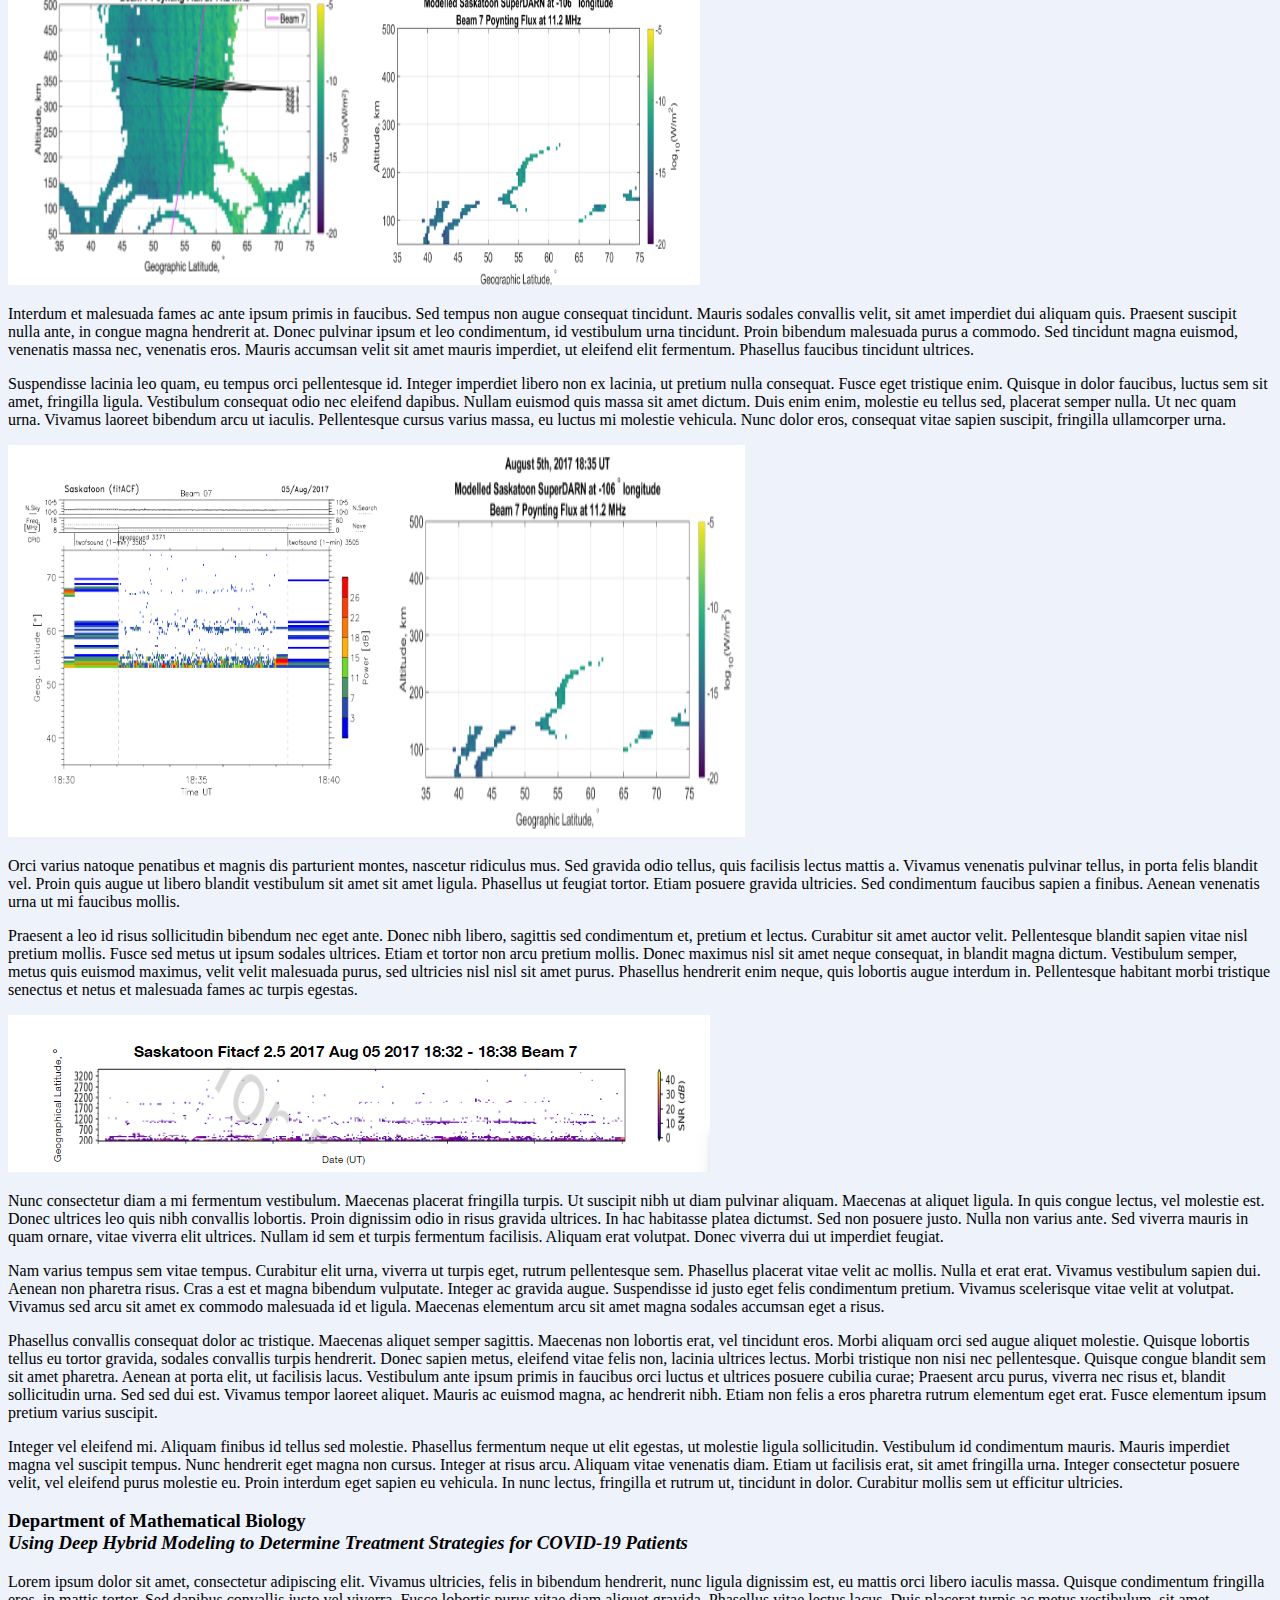
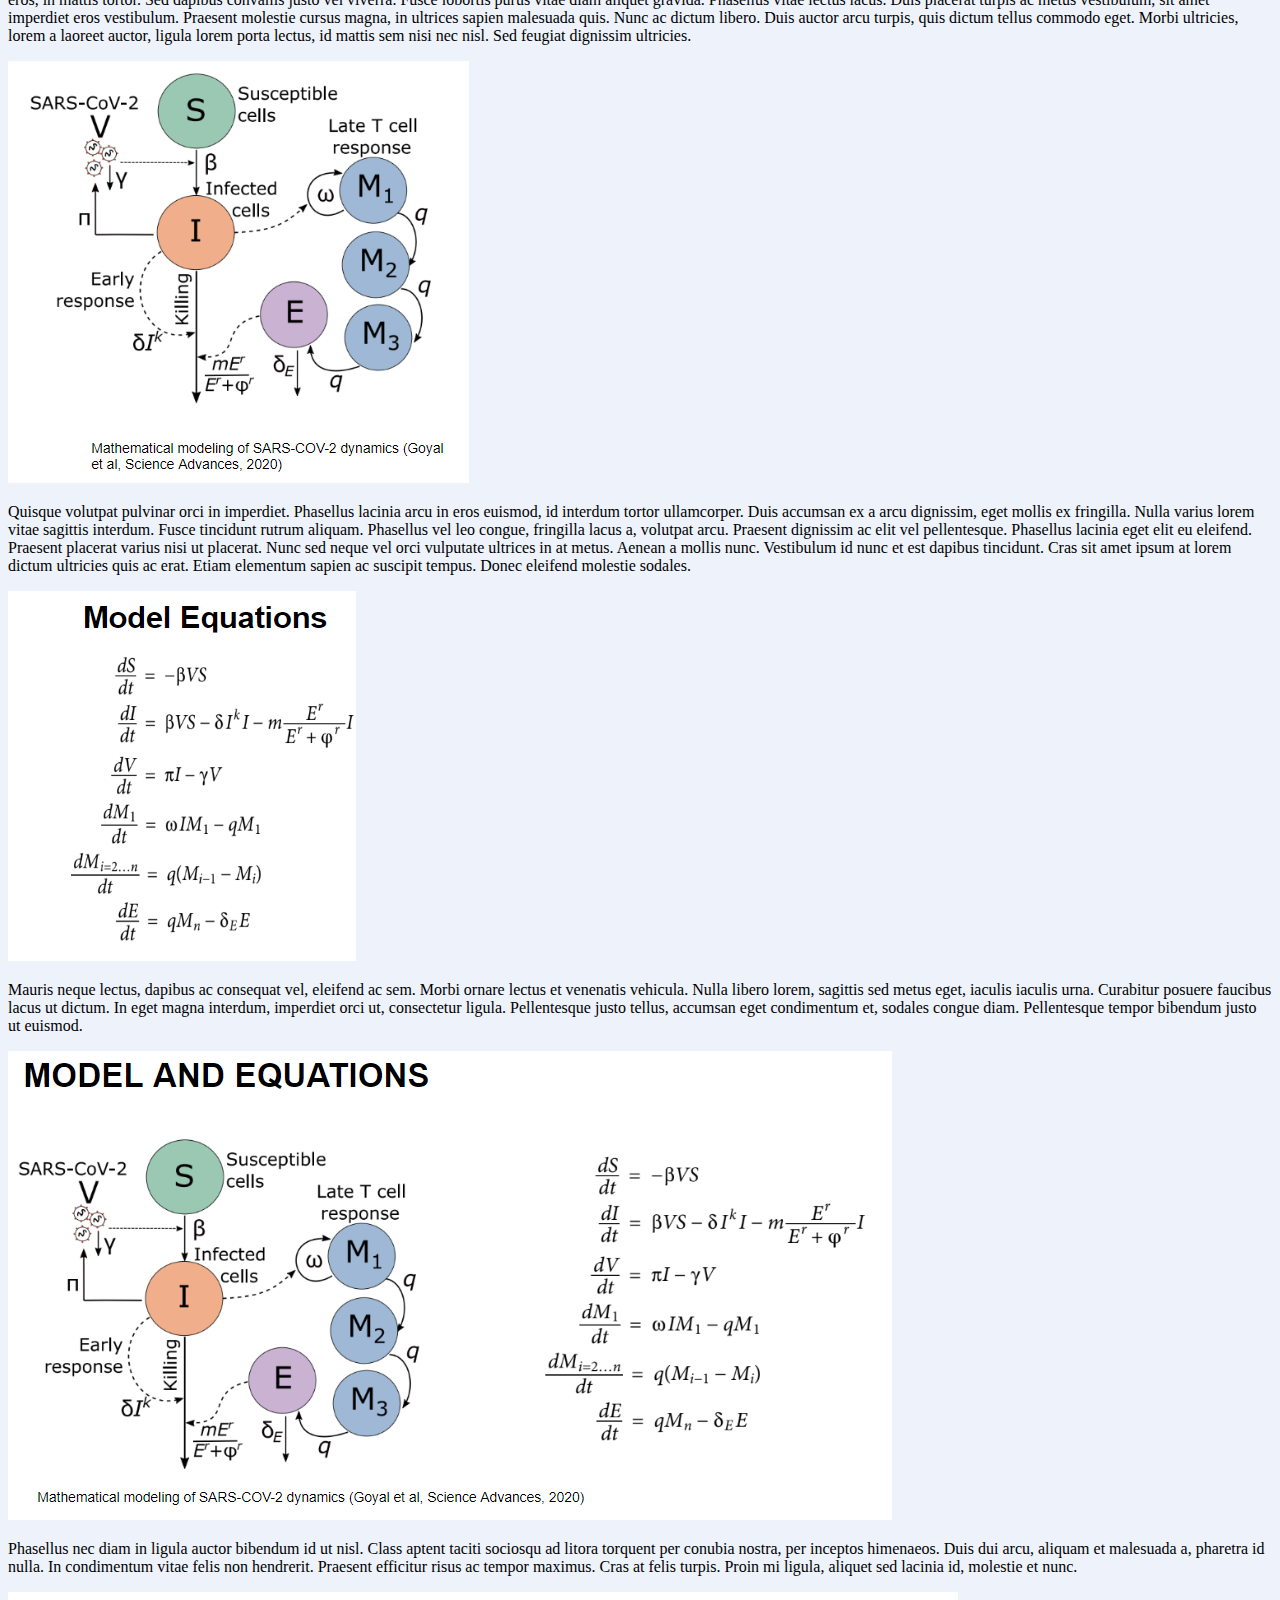
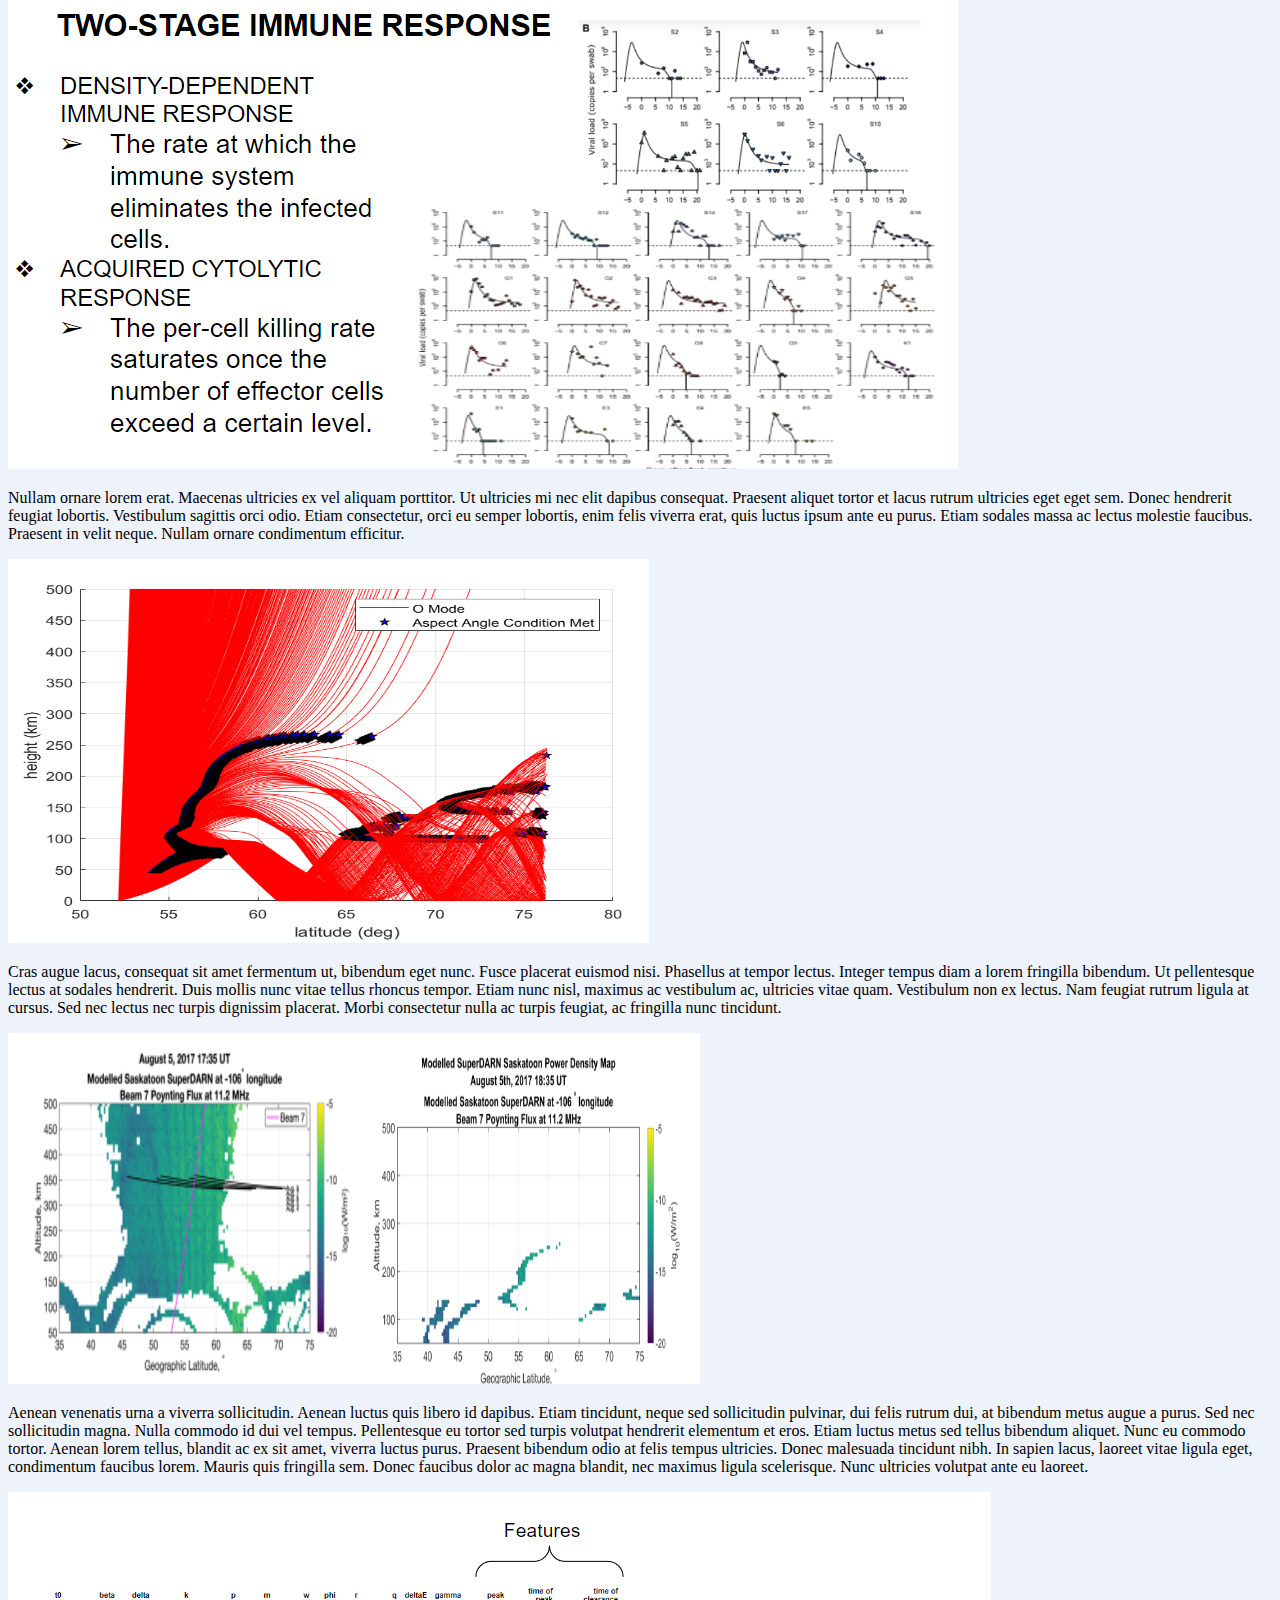
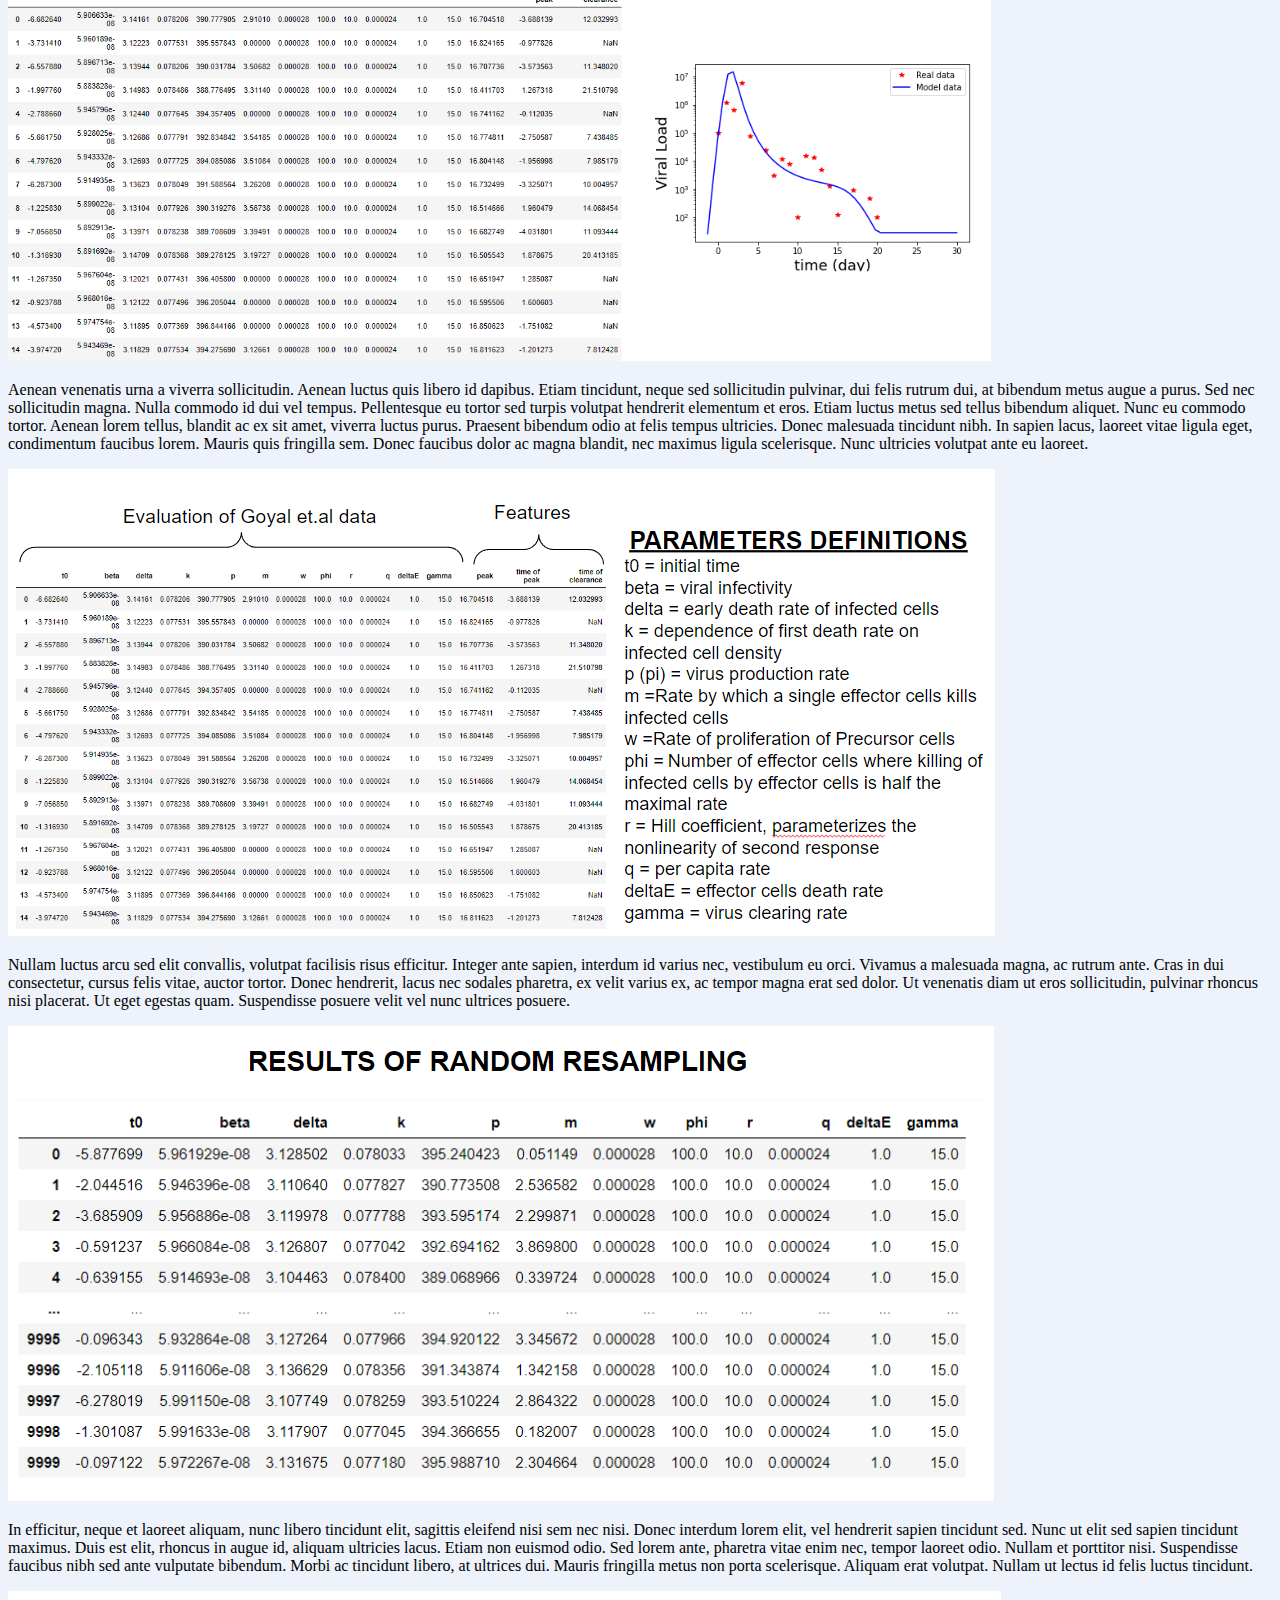
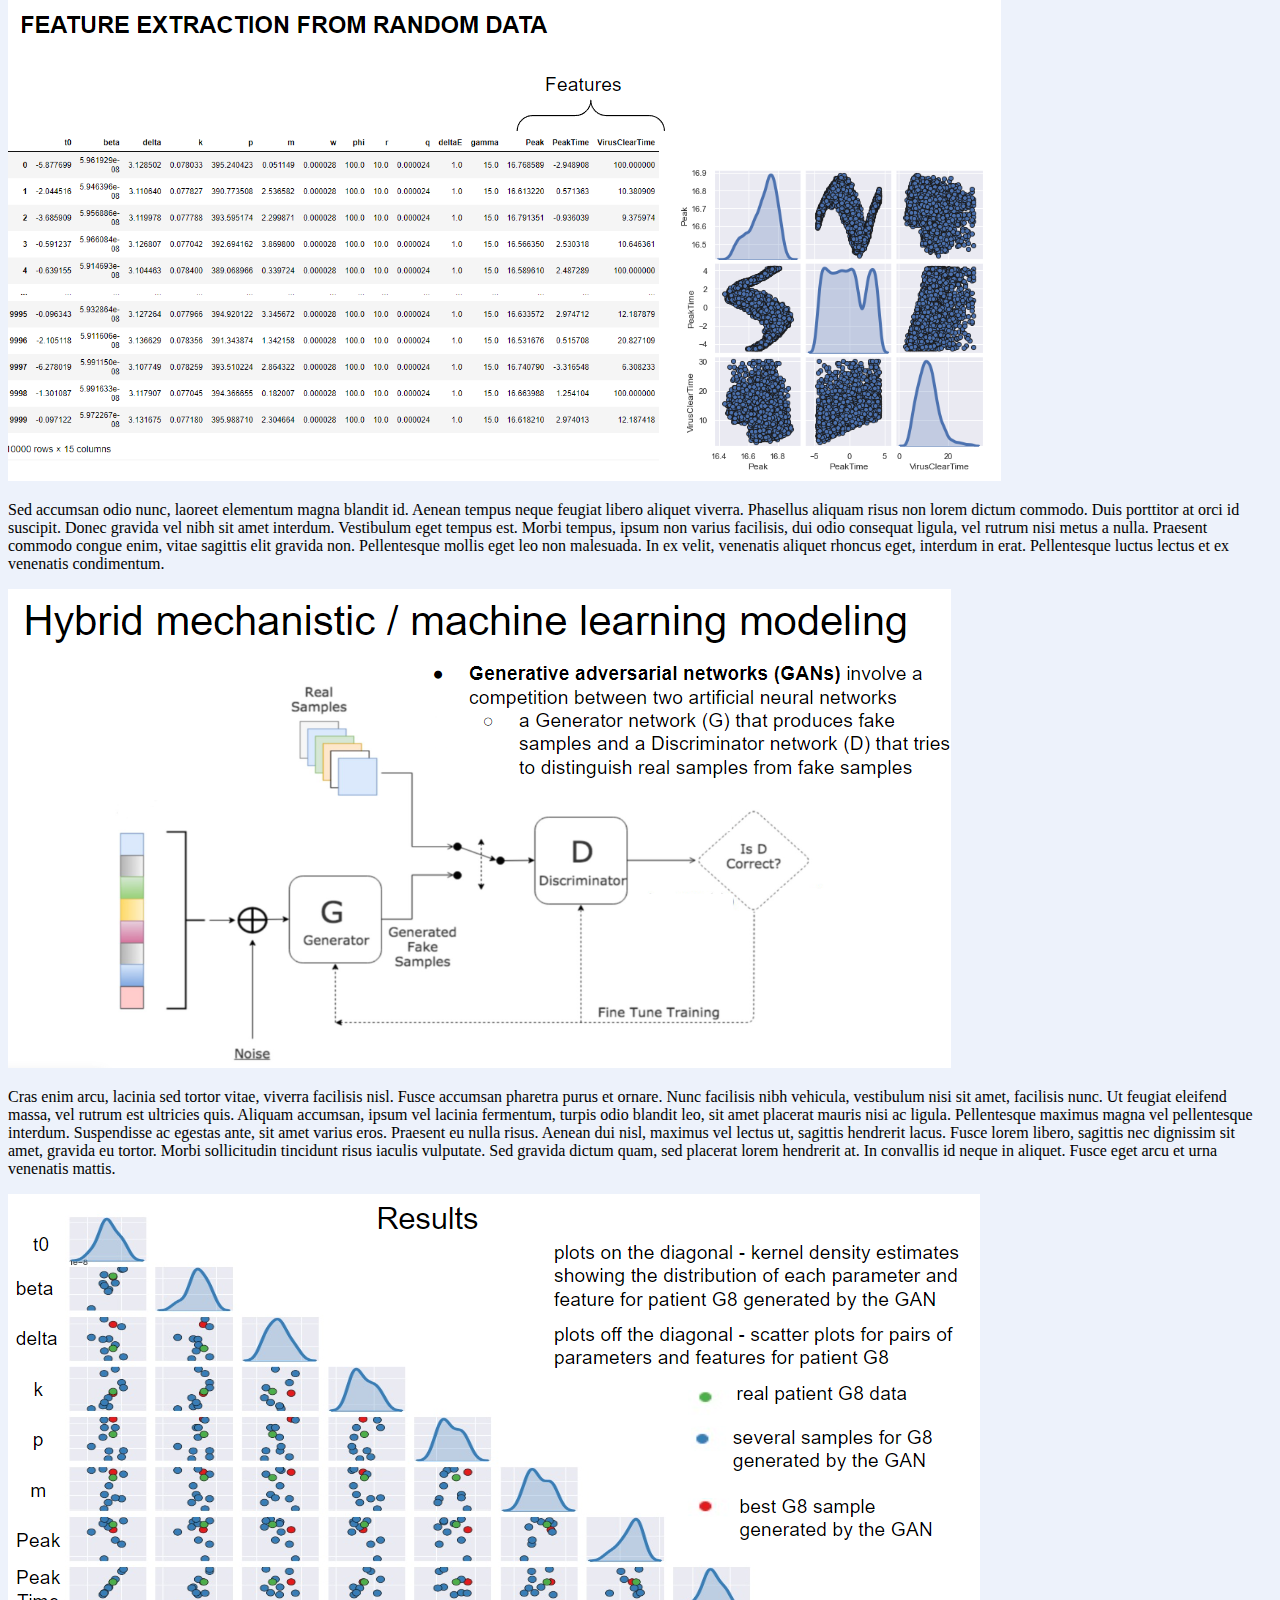
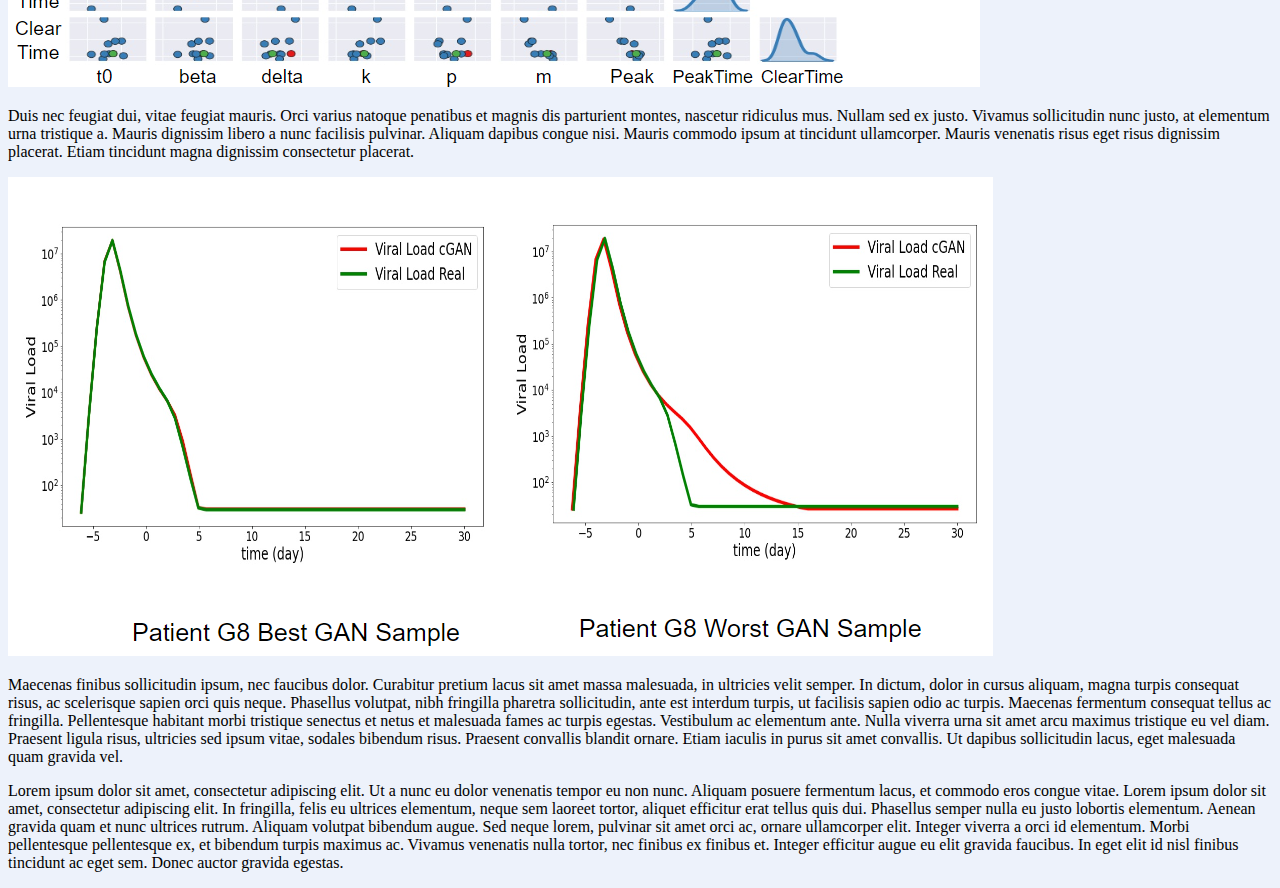
<file: HTML/research.html>
<!-- DEVELOPER: Karolina Kowal, IS117-003, Fall 2023 -->
<!DOCTYPE html>
<html lang="en">
<head>
    <meta charset="UTF-8">
    <title>Karolina's Resume Portfolio</title>
    <!-- CSS only -->
    <link href="https://cdn.jsdelivr.net/npm/bootstrap@5.0.2/dist/css/bootstrap.min.css"
          rel="stylesheet"
          integrity="sha384-EVSTQN3/azprG1Anm3QDgpJLIm9Nao0Yz1ztcQTwFspd3yD65VohhpuuCOmLASjC"
          crossorigin="anonymous">
    <link href="/styles/research.css" rel="stylesheet">

</head>
<body>
<div class="container-fluid">
    <div class="row">
        <!-- Brand -->
        <a class="navbar-brand" href="index.html"><img src="/images/logo.jpg" alt="Picture of my Website Logo"><span>Karolina Kowal</span></a>
        <nav class="navbar navbar-expand-md
                    justify-content-start navbar-light
                    col-12" style="background-color: #e5e5e5">

            <!-- Responsive Button for the smaller menu -->
            <button class="navbar-toggler" type="button"
                    data-bs-toggle="collapse" data-bs-target="#collapsibleNavbar">
                <span class="navbar-toggler-icon"></span>
            </button>
            <div class="collapse navbar-collapse" id="collapsibleNavbar">
                <ul class="navbar-nav">
                    <!-- Links -->
                    <li class="nav-item">
                        <p id="static-item">Resume Portfolio</p>
                    </li>
                    <li class="nav-item">
                        <a class="nav-link" href="index.html">Home</a>
                    </li>
                    <li class="nav-item">
                        <a class="nav-link" href="work-experience.html">Work Experience</a>
                    </li>
                    <!-- Dropdown -->
                    <li class="nav-item dropdown">
                        <a class="nav-link dropdown-toggle" href="projects.html" id="navbardrop"
                           data-toggle="dropdown" role="button" data-bs-toggle="dropdown" aria-expanded="false">
                            Projects
                        </a>
                        <div class="dropdown-menu">
                            <a class="dropdown-item" href="projects.html">Personal</a>
                            <a class="dropdown-item" href="research.html">Research</a>
                            <a class="dropdown-item" href="volunteering.html">Volunteering</a>
                        </div>
                    </li>
                    <li class="nav-item">
                        <a class="nav-link" href="contact.html">Contact</a>
                    </li>
                </ul>
            </div>
        </nav>
    </div>

    <!-- Heading -->
    <div class="col-sm-4 text-center">
        <h2>Research Projects</h2>
    </div>

    <section class="terrestrial-physics-research">
    <h3>Institute for Space Weather Sciences
        Center for Solar-Terrestrial Research
        <br>
        <i>An Analysis of the Geolocation
        Algorithms Used by Ionospheric Radars</i>
    </h3>
    <p>The (Super Dual Auroral Radar Network) SuperDARN is a system of High Frequency (HF) (3-30 MHz) radars that
        detect where plasma density irregularities exist in a region of the Earth’s upper-atmosphere called the
        ionosphere. MIT (magnetosphere-ionosphere-thermosphere) coupling process can generate large scale plasma
        density irregularities that can impact how radio frequency radio waves propagate through the ionosphere and
        are a space weather hazard. These irregularities can be detected using SuperDARN HF radars.</p>
        <p>An ongoing and unresolved problem in using HF radar for detecting ionospheric irregularities is one of
            geolocation. It is difficult to accurately determine where radar echoes originate from using existing
            geolocation algorithms. We used PHaRLAP, a numerical ray tracing software package, to predict where the
            aspect angle condition is met in the F-region (between 150 and 1000 kilometers altitude) of the ionosphere.
            The aspect angle condition is where the radar wave vector is close to orthogonal with the local geomagnetic
            field. According to the current theory, HF radar echoes are generated in regions where the aspect angle
            condition is satisfied.</p>
        <p>In this research project, we modeled the power flux profile on an individual SuperDARN radar located at
            Saskatoon, Canada, and determined where the aspect angle condition is met for that given radar. We then
            compared the modeled predicted to real radar echo data from the Saskatoon radar and found good agreement.
            One interesting result from the modeling exercise was that it predicts that echoes detected by the
            Saskatoon may originate from altitudes that are much lower than what is generally accepted in current
            literature. In the future, more analysis will be done to reinforce these results.
        </p>
    <img src="/images/SuperDARN.jpg" alt="SuperDARN Radar, located in Saskatoon, Saskatchewan, Canada">
    <p>Lorem ipsum dolor sit amet, consectetur adipiscing elit. Praesent vestibulum nisl ut ligula sodales vestibulum.
        Vestibulum sed est non est viverra mattis. Maecenas non faucibus sapien, eget tempor augue. Maecenas in lorem
        non nunc malesuada sollicitudin sed vitae ex. Nulla vitae justo ac risus hendrerit porttitor eu et mi.
        Morbi dapibus ligula lorem, ut auctor tellus varius sit amet. Vestibulum vel mattis purus, nec
        tristique lectus.</p>
    <img src="/images/Research-Physics-Plot-1.png" alt="Plotting the coordinates where the Aspect-Angle Condition is met
in the ionosphere">
    <p>Etiam aliquam, metus faucibus sagittis sollicitudin, turpis diam blandit ligula, a egestas dui sem non arcu.
        Vivamus mattis molestie consequat. Morbi feugiat quis lorem quis dignissim. Aliquam ac posuere enim. Sed sit
        amet elementum nunc, ac scelerisque quam. Class aptent taciti sociosqu ad litora torquent per conubia nostra,
        per inceptos himenaeos. Duis nec leo sollicitudin, porttitor augue vel, viverra lacus. Vestibulum at ex
        varius mi venenatis tempor. Sed tincidunt eros id metus porttitor consectetur. Aliquam pellentesque
        dapibus ex sed vulputate. Nullam nibh augue, vulputate sit amet bibendum vitae, auctor sit amet quam.
        Vestibulum eu viverra felis. Mauris laoreet, dolor facilisis pretium commodo, quam quam convallis felis,
        vel ultrices enim mauris in risus. Fusce condimentum magna nec nulla suscipit euismod. Phasellus tellus
        nibh, ultrices at consequat vel, rutrum vitae augue. Nulla facilisi.</p>
    <p>Integer ut volutpat nulla, id gravida augue. Integer ultrices nunc eu neque ullamcorper cursus quis non est.
        Etiam tortor elit, ullamcorper ac pharetra ut, dictum sit amet leo. Sed suscipit nulla odio, ut rhoncus lorem
        lacinia ac. Orci varius natoque penatibus et magnis dis parturient montes, nascetur ridiculus mus.
        Mauris eu commodo augue. Duis vel pellentesque lorem. Suspendisse id est quis neque pretium congue vel eu odio.
        Quisque nec dolor lectus.</p>
    <img src="/images/Research-Physics-Plot-2.png" alt="">
    <p>Interdum et malesuada fames ac ante ipsum primis in faucibus. Sed tempus non augue consequat tincidunt. Mauris
        sodales convallis velit, sit amet imperdiet dui aliquam quis. Praesent suscipit nulla ante, in congue magna
        hendrerit at. Donec pulvinar ipsum et leo condimentum, id vestibulum urna tincidunt. Proin bibendum malesuada
        purus a commodo. Sed tincidunt magna euismod, venenatis massa nec, venenatis eros. Mauris accumsan velit sit
        amet mauris imperdiet, ut eleifend elit fermentum. Phasellus faucibus tincidunt ultrices.</p>
    <p>Suspendisse lacinia leo quam, eu tempus orci pellentesque id. Integer imperdiet libero non ex lacinia, ut
        pretium nulla consequat. Fusce eget tristique enim. Quisque in dolor faucibus, luctus sem sit amet, fringilla
        ligula. Vestibulum consequat odio nec eleifend dapibus. Nullam euismod quis massa sit amet dictum.
        Duis enim enim, molestie eu tellus sed, placerat semper nulla. Ut nec quam urna. Vivamus laoreet bibendum
        arcu ut iaculis. Pellentesque cursus varius massa, eu luctus mi molestie vehicula. Nunc dolor eros,
        consequat vitae sapien suscipit, fringilla ullamcorper urna.</p>
    <img src="/images/Research-Physics-Plot-3.png" alt="">
    <p>Orci varius natoque penatibus et magnis dis parturient montes, nascetur ridiculus mus. Sed gravida odio tellus,
        quis facilisis lectus mattis a. Vivamus venenatis pulvinar tellus, in porta felis blandit vel. Proin quis augue
        ut libero blandit vestibulum sit amet sit amet ligula. Phasellus ut feugiat tortor. Etiam posuere gravida
        ultricies. Sed condimentum faucibus sapien a finibus. Aenean venenatis urna ut mi faucibus mollis.</p>
    <p>Praesent a leo id risus sollicitudin bibendum nec eget ante. Donec nibh libero, sagittis sed condimentum et,
        pretium et lectus. Curabitur sit amet auctor velit. Pellentesque blandit sapien vitae nisl pretium mollis.
        Fusce sed metus ut ipsum sodales ultrices. Etiam et tortor non arcu pretium mollis. Donec maximus nisl sit amet
        neque consequat, in blandit magna dictum. Vestibulum semper, metus quis euismod maximus, velit velit malesuada
        purus, sed ultricies nisl nisl sit amet purus. Phasellus hendrerit enim neque, quis lobortis augue interdum in.
        Pellentesque habitant morbi tristique senectus et netus et malesuada fames ac turpis egestas.</p>
    <img src="/images/Research-Physics-Plot-4.png" alt="">
    <p>Nunc consectetur diam a mi fermentum vestibulum. Maecenas placerat fringilla turpis. Ut suscipit nibh ut diam
        pulvinar aliquam. Maecenas at aliquet ligula. In quis congue lectus, vel molestie est. Donec ultrices leo quis
        nibh convallis lobortis. Proin dignissim odio in risus gravida ultrices. In hac habitasse platea dictumst.
        Sed non posuere justo. Nulla non varius ante. Sed viverra mauris in quam ornare, vitae viverra elit ultrices.
        Nullam id sem et turpis fermentum facilisis. Aliquam erat volutpat. Donec viverra dui ut imperdiet feugiat.</p>
    <p>Nam varius tempus sem vitae tempus. Curabitur elit urna, viverra ut turpis eget, rutrum pellentesque sem.
        Phasellus placerat vitae velit ac mollis. Nulla et erat erat. Vivamus vestibulum sapien dui. Aenean non
        pharetra risus. Cras a est et magna bibendum vulputate. Integer ac gravida augue. Suspendisse id justo eget
        felis condimentum pretium. Vivamus scelerisque vitae velit at volutpat. Vivamus sed arcu sit amet ex
        commodo malesuada id et ligula. Maecenas elementum arcu sit amet magna sodales accumsan eget a risus.</p>
    <p>Phasellus convallis consequat dolor ac tristique. Maecenas aliquet semper sagittis. Maecenas non lobortis erat,
        vel tincidunt eros. Morbi aliquam orci sed augue aliquet molestie. Quisque lobortis tellus eu tortor gravida,
        sodales convallis turpis hendrerit. Donec sapien metus, eleifend vitae felis non, lacinia ultrices lectus.
        Morbi tristique non nisi nec pellentesque. Quisque congue blandit sem sit amet pharetra. Aenean at porta elit,
        ut facilisis lacus. Vestibulum ante ipsum primis in faucibus orci luctus et ultrices posuere cubilia curae;
        Praesent arcu purus, viverra nec risus et, blandit sollicitudin urna. Sed sed dui est. Vivamus tempor
        laoreet aliquet. Mauris ac euismod magna, ac hendrerit nibh. Etiam non felis a eros pharetra rutrum elementum
        eget erat. Fusce elementum ipsum pretium varius suscipit.</p>
    <p>Integer vel eleifend mi. Aliquam finibus id tellus sed molestie. Phasellus fermentum neque ut elit egestas,
        ut molestie ligula sollicitudin. Vestibulum id condimentum mauris. Mauris imperdiet magna vel suscipit tempus.
        Nunc hendrerit eget magna non cursus. Integer at risus arcu. Aliquam vitae venenatis diam. Etiam ut facilisis
        erat, sit amet fringilla urna. Integer consectetur posuere velit, vel eleifend purus molestie eu. Proin
        interdum eget sapien eu vehicula. In nunc lectus, fringilla et rutrum ut, tincidunt in dolor.
        Curabitur mollis sem ut efficitur ultricies.</p>
    </section>

    <section class="biomathematical-research">
    <h3>Department of Mathematical Biology
        <br>
        <i>Using Deep Hybrid Modeling to Determine
        Treatment Strategies for COVID-19 Patients</i>
    </h3>
    <p>Lorem ipsum dolor sit amet, consectetur adipiscing elit. Vivamus ultricies, felis in bibendum hendrerit,
        nunc ligula dignissim est, eu mattis orci libero iaculis massa. Quisque condimentum fringilla eros, in mattis
        tortor. Sed dapibus convallis justo vel viverra. Fusce lobortis purus vitae diam aliquet gravida. Phasellus
        vitae lectus lacus. Duis placerat turpis ac metus vestibulum, sit amet imperdiet eros vestibulum. Praesent
        molestie cursus magna, in ultrices sapien malesuada quis. Nunc ac dictum libero. Duis auctor arcu turpis,
        quis dictum tellus commodo eget. Morbi ultricies, lorem a laoreet auctor, ligula lorem porta lectus, id mattis
        sem nisi nec nisl. Sed feugiat dignissim ultricies.</p>
    <img src="/images/Research-Bio-Equations-1.png" alt="">
    <p>Quisque volutpat pulvinar orci in imperdiet. Phasellus lacinia arcu in eros euismod, id interdum tortor
        ullamcorper. Duis accumsan ex a arcu dignissim, eget mollis ex fringilla. Nulla varius lorem vitae sagittis
        interdum. Fusce tincidunt rutrum aliquam. Phasellus vel leo congue, fringilla lacus a, volutpat arcu. Praesent
        dignissim ac elit vel pellentesque. Phasellus lacinia eget elit eu eleifend. Praesent placerat varius nisi ut
        placerat. Nunc sed neque vel orci vulputate ultrices in at metus. Aenean a mollis nunc. Vestibulum id nunc et
        est dapibus tincidunt. Cras sit amet ipsum at lorem dictum ultricies quis ac erat. Etiam elementum sapien
        ac suscipit tempus. Donec eleifend molestie sodales.</p>
    <img src="/images/Research-Bio-Equations-2.png" alt="">
    <p>Mauris neque lectus, dapibus ac consequat vel, eleifend ac sem. Morbi ornare lectus et venenatis vehicula. Nulla
        libero lorem, sagittis sed metus eget, iaculis iaculis urna. Curabitur posuere faucibus lacus ut dictum.
        In eget magna interdum, imperdiet orci ut, consectetur ligula. Pellentesque justo tellus, accumsan eget
        condimentum et, sodales congue diam. Pellentesque tempor bibendum justo ut euismod.</p>
    <img src="/images/Research-Bio-Equations-3.png" alt="">
    <p>Phasellus nec diam in ligula auctor bibendum id ut nisl. Class aptent taciti sociosqu ad litora torquent per
        conubia nostra, per inceptos himenaeos. Duis dui arcu, aliquam et malesuada a, pharetra id nulla. In
        condimentum vitae felis non hendrerit. Praesent efficitur risus ac tempor maximus. Cras at felis turpis.
        Proin mi ligula, aliquet sed lacinia id, molestie et nunc.</p>
    <img src="/images/Research-Bio-Equations-4.png" alt="">
    <p>Nullam ornare lorem erat. Maecenas ultricies ex vel aliquam porttitor. Ut ultricies mi nec elit dapibus
        consequat. Praesent aliquet tortor et lacus rutrum ultricies eget eget sem. Donec hendrerit feugiat lobortis.
        Vestibulum sagittis orci odio. Etiam consectetur, orci eu semper lobortis, enim felis viverra erat,
        quis luctus ipsum ante eu purus. Etiam sodales massa ac lectus molestie faucibus. Praesent in velit neque.
        Nullam ornare condimentum efficitur.</p>
    <img src=/images/Research-Physics-Plot-1.png alt="">
    <p>Cras augue lacus, consequat sit amet fermentum ut, bibendum eget nunc. Fusce placerat euismod nisi. Phasellus at
        tempor lectus. Integer tempus diam a lorem fringilla bibendum. Ut pellentesque lectus at sodales hendrerit.
        Duis mollis nunc vitae tellus rhoncus tempor. Etiam nunc nisl, maximus ac vestibulum ac, ultricies vitae quam.
        Vestibulum non ex lectus. Nam feugiat rutrum ligula at cursus. Sed nec lectus nec turpis dignissim placerat.
        Morbi consectetur nulla ac turpis feugiat, ac fringilla nunc tincidunt.</p>
        <img src="/images/Research-Physics-Plot-2.png" alt="">
        <p>Aenean venenatis urna a viverra sollicitudin. Aenean luctus quis libero id dapibus. Etiam tincidunt, neque
            sed sollicitudin pulvinar, dui felis rutrum dui, at bibendum metus augue a purus. Sed nec sollicitudin
            magna. Nulla commodo id dui vel tempus. Pellentesque eu tortor sed turpis volutpat hendrerit elementum et
            eros. Etiam luctus metus sed tellus bibendum aliquet. Nunc eu commodo tortor. Aenean lorem tellus, blandit
            ac ex sit amet, viverra luctus purus. Praesent bibendum odio at felis tempus ultricies. Donec malesuada
            tincidunt nibh. In sapien lacus, laoreet vitae ligula eget, condimentum faucibus lorem. Mauris quis
            fringilla sem. Donec faucibus dolor ac magna blandit, nec maximus ligula scelerisque. Nunc ultricies
            volutpat ante eu laoreet.</p>
        <img src="/images/Research-Bio-Plot-3.png" alt="">
        <p>Aenean venenatis urna a viverra sollicitudin. Aenean luctus quis libero id dapibus. Etiam tincidunt, neque
            sed sollicitudin pulvinar, dui felis rutrum dui, at bibendum metus augue a purus. Sed nec sollicitudin
            magna. Nulla commodo id dui vel tempus. Pellentesque eu tortor sed turpis volutpat hendrerit elementum et
            eros. Etiam luctus metus sed tellus bibendum aliquet. Nunc eu commodo tortor. Aenean lorem tellus, blandit
            ac ex sit amet, viverra luctus purus. Praesent bibendum odio at felis tempus ultricies. Donec malesuada
            tincidunt nibh. In sapien lacus, laoreet vitae ligula eget, condimentum faucibus lorem. Mauris quis
            fringilla sem. Donec faucibus dolor ac magna blandit, nec maximus ligula scelerisque. Nunc ultricies
            volutpat ante eu laoreet.</p>
        <img src="/images/Research-Bio-Plot-4.png" alt="">
        <p>Nullam luctus arcu sed elit convallis, volutpat facilisis risus efficitur. Integer ante sapien, interdum id
            varius nec, vestibulum eu orci. Vivamus a malesuada magna, ac rutrum ante. Cras in dui consectetur, cursus
            felis vitae, auctor tortor. Donec hendrerit, lacus nec sodales pharetra, ex velit varius ex, ac tempor
            magna erat sed dolor. Ut venenatis diam ut eros sollicitudin, pulvinar rhoncus nisi placerat. Ut eget
            egestas quam. Suspendisse posuere velit vel nunc ultrices posuere.</p>
        <img src="/images/Research-Bio-Plot-5.png" alt="">
        <p>In efficitur, neque et laoreet aliquam, nunc libero tincidunt elit, sagittis eleifend nisi sem nec nisi.
            Donec interdum lorem elit, vel hendrerit sapien tincidunt sed. Nunc ut elit sed sapien tincidunt maximus.
            Duis est elit, rhoncus in augue id, aliquam ultricies lacus. Etiam non euismod odio. Sed lorem ante,
            pharetra vitae enim nec, tempor laoreet odio. Nullam et porttitor nisi. Suspendisse faucibus nibh sed ante
            vulputate bibendum. Morbi ac tincidunt libero, at ultrices dui. Mauris fringilla metus non porta
            scelerisque. Aliquam erat volutpat. Nullam ut lectus id felis luctus tincidunt.</p>
        <img src="/images/Research-Bio-Plot-6.png" alt="">
        <p>Sed accumsan odio nunc, laoreet elementum magna blandit id. Aenean tempus neque feugiat libero aliquet
            viverra. Phasellus aliquam risus non lorem dictum commodo. Duis porttitor at orci id suscipit. Donec
            gravida vel nibh sit amet interdum. Vestibulum eget tempus est. Morbi tempus, ipsum non varius facilisis,
            dui odio consequat ligula, vel rutrum nisi metus a nulla. Praesent commodo congue enim, vitae sagittis elit
            gravida non. Pellentesque mollis eget leo non malesuada. In ex velit, venenatis aliquet rhoncus eget,
            interdum in erat. Pellentesque luctus lectus et ex venenatis condimentum.</p>
        <img src="/images/Research-Bio-ML.png" alt="">
        <p>Cras enim arcu, lacinia sed tortor vitae, viverra facilisis nisl. Fusce accumsan pharetra purus et ornare.
            Nunc facilisis nibh vehicula, vestibulum nisi sit amet, facilisis nunc. Ut feugiat eleifend massa, vel
            rutrum est ultricies quis. Aliquam accumsan, ipsum vel lacinia fermentum, turpis odio blandit leo, sit amet
            placerat mauris nisi ac ligula. Pellentesque maximus magna vel pellentesque interdum. Suspendisse ac egestas
            ante, sit amet varius eros. Praesent eu nulla risus. Aenean dui nisl, maximus vel lectus ut, sagittis
            hendrerit lacus. Fusce lorem libero, sagittis nec dignissim sit amet, gravida eu tortor. Morbi
            sollicitudin tincidunt risus iaculis vulputate. Sed gravida dictum quam, sed placerat lorem hendrerit at.
            In convallis id neque in aliquet. Fusce eget arcu et urna venenatis mattis.</p>
        <img src="/images/Research-Bio-Plot-7.png" alt="">
        <p>Duis nec feugiat dui, vitae feugiat mauris. Orci varius natoque penatibus et magnis dis parturient montes,
            nascetur ridiculus mus. Nullam sed ex justo. Vivamus sollicitudin nunc justo, at elementum urna tristique a.
            Mauris dignissim libero a nunc facilisis pulvinar. Aliquam dapibus congue nisi. Mauris commodo ipsum at
            tincidunt ullamcorper. Mauris venenatis risus eget risus dignissim placerat. Etiam tincidunt magna
            dignissim consectetur placerat.</p>
        <img src="/images/Research-Bio-Plot-8.png" alt="">
        <p>Maecenas finibus sollicitudin ipsum, nec faucibus dolor. Curabitur pretium lacus sit amet massa malesuada,
            in ultricies velit semper. In dictum, dolor in cursus aliquam, magna turpis consequat risus, ac scelerisque
            sapien orci quis neque. Phasellus volutpat, nibh fringilla pharetra sollicitudin, ante est interdum turpis,
            ut facilisis sapien odio ac turpis. Maecenas fermentum consequat tellus ac fringilla. Pellentesque habitant
            morbi tristique senectus et netus et malesuada fames ac turpis egestas. Vestibulum ac elementum ante.
            Nulla viverra urna sit amet arcu maximus tristique eu vel diam. Praesent ligula risus, ultricies sed ipsum
            vitae, sodales bibendum risus. Praesent convallis blandit ornare. Etiam iaculis in purus sit amet
            convallis. Ut dapibus sollicitudin lacus, eget malesuada quam gravida vel.</p>
        <p>Lorem ipsum dolor sit amet, consectetur adipiscing elit. Ut a nunc eu dolor venenatis tempor eu non nunc.
            Aliquam posuere fermentum lacus, et commodo eros congue vitae. Lorem ipsum dolor sit amet, consectetur
            adipiscing elit. In fringilla, felis eu ultrices elementum, neque sem laoreet tortor, aliquet efficitur
            erat tellus quis dui. Phasellus semper nulla eu justo lobortis elementum. Aenean gravida quam et nunc
            ultrices rutrum. Aliquam volutpat bibendum augue. Sed neque lorem, pulvinar sit amet orci ac, ornare
            ullamcorper elit. Integer viverra a orci id elementum. Morbi pellentesque pellentesque ex, et bibendum
            turpis maximus ac. Vivamus venenatis nulla tortor, nec finibus ex finibus et. Integer efficitur augue
            eu elit gravida faucibus. In eget elit id nisl finibus tincidunt ac eget sem. Donec auctor gravida
            egestas.</p>

    </section>

    <footer class="footer page-footer font-small ">
        <div class="container">
            <div class="row">
                <span class="text-muted">&copy; Karolina Kowal, 2023 |  Terms Of Use  |  Privacy Statement</span>
            </div>
        </div>
    </footer>
</div>


<!-- Javascript Bundle with Popper -->
<script src="https://cdn.jsdelivr.net/npm/bootstrap@5.0.2/dist/js/bootstrap.bundle.min.js"
        integrity="sha384-MrcW6ZMFYlzcLA8Nl+NtUVF0sA7MsXsP1UyJoMp4YLEuNSfAP+JcXn/tWtIaxVXM"
        crossorigin="anonymous">
</script>

</body>
</html>
</file>
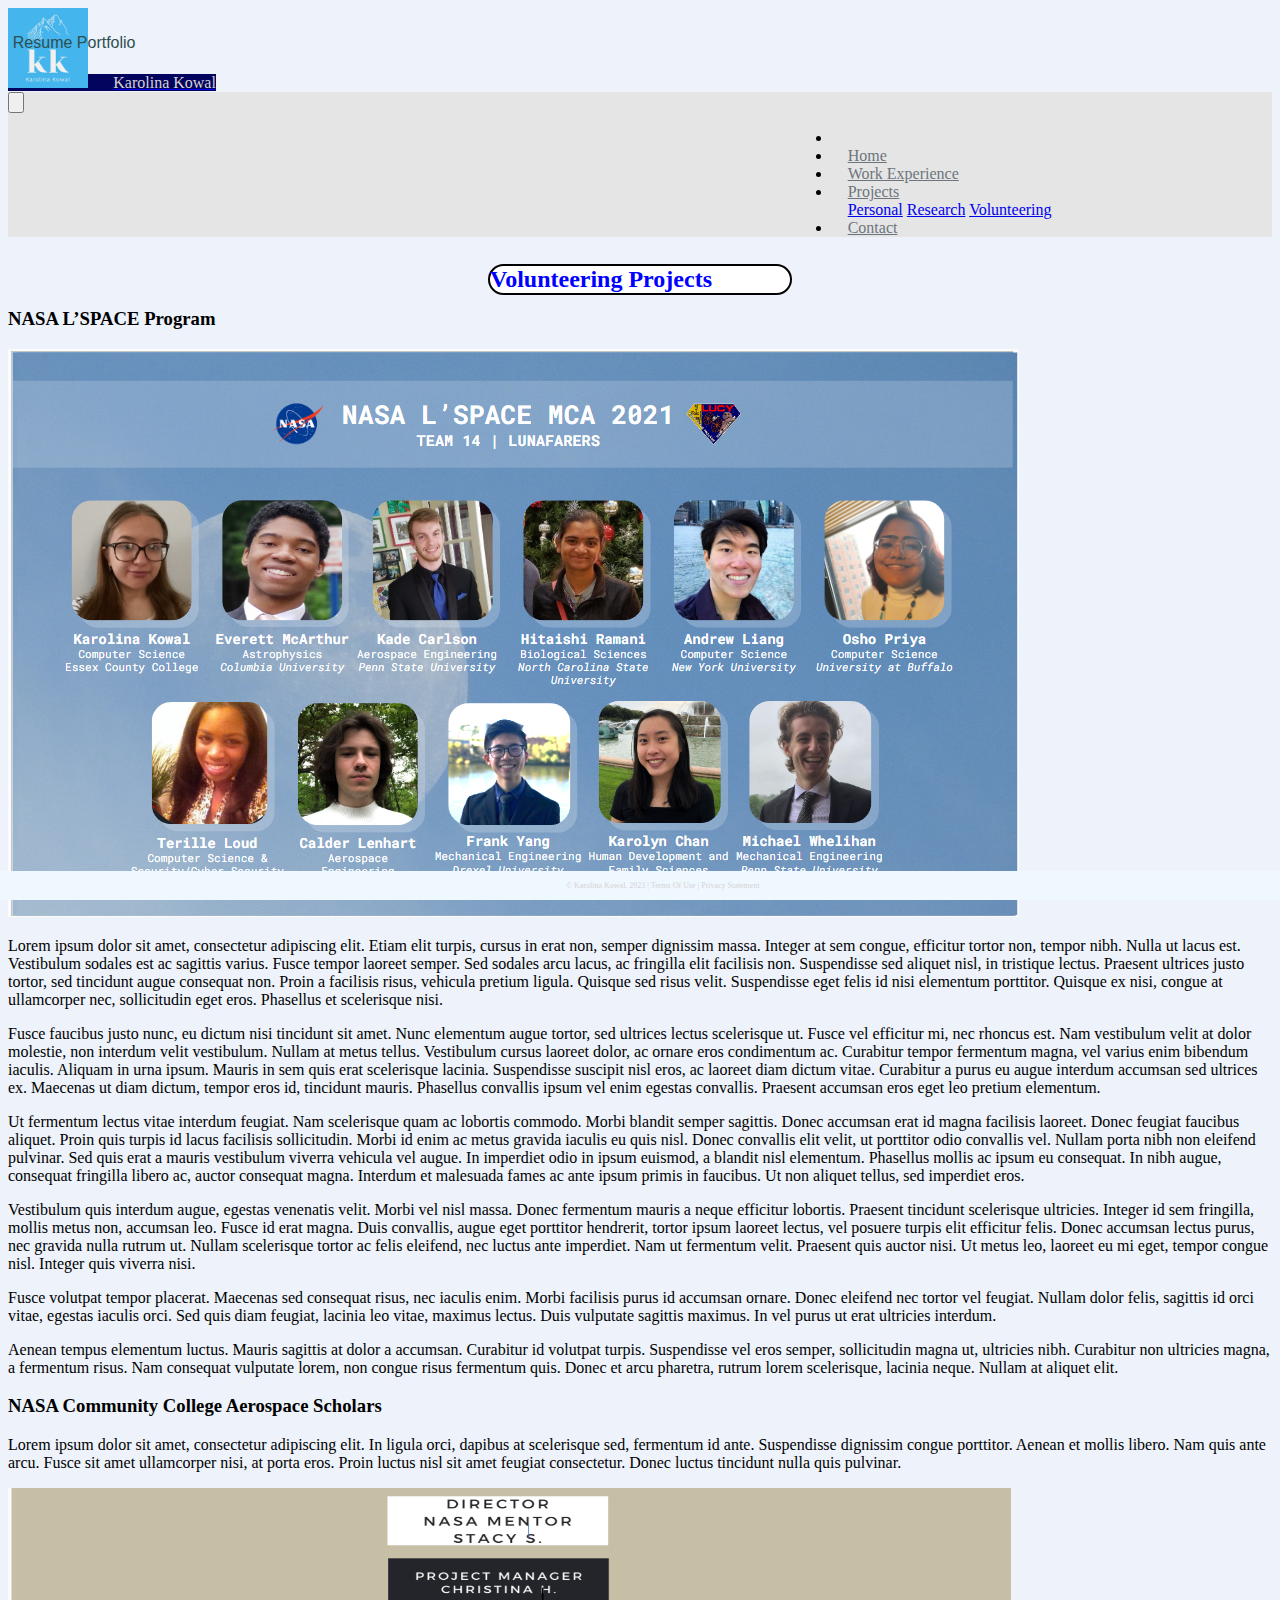
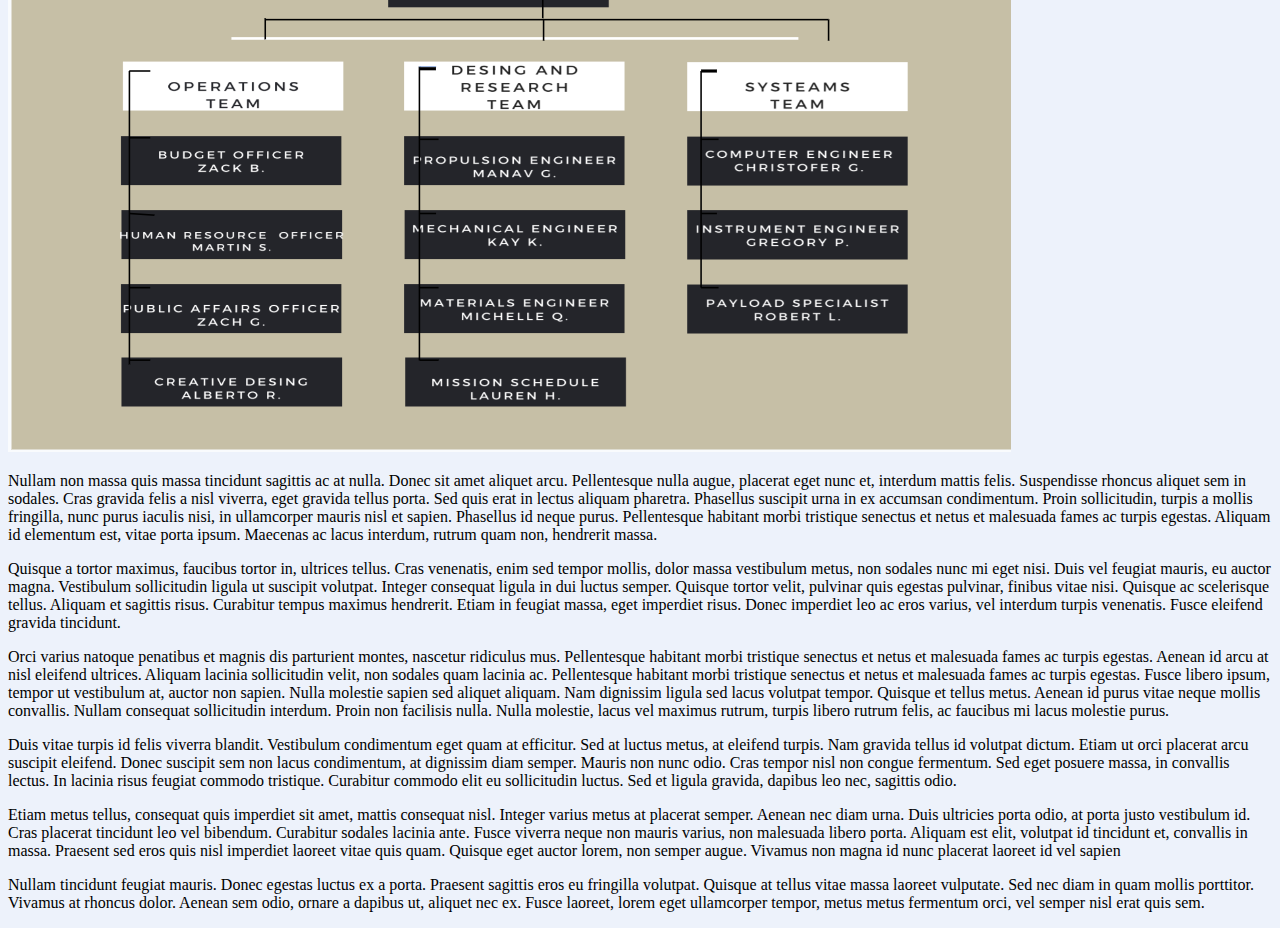
<file: HTML/volunteering.html>
<!-- DEVELOPER: Karolina Kowal, IS117-003, Fall 2023 -->
<!DOCTYPE html>
<html lang="en">
<head>
    <meta charset="UTF-8">
    <title>Karolina's Resume Portfolio</title>
    <!-- CSS only -->
    <link href="https://cdn.jsdelivr.net/npm/bootstrap@5.0.2/dist/css/bootstrap.min.css"
          rel="stylesheet"
          integrity="sha384-EVSTQN3/azprG1Anm3QDgpJLIm9Nao0Yz1ztcQTwFspd3yD65VohhpuuCOmLASjC"
          crossorigin="anonymous">
    <link href="/styles/projects.css" rel="stylesheet">

</head>
<body>
<div class="container-fluid">
    <div class="row">
        <!-- Brand -->
        <a class="navbar-brand" href="index.html"><img src="/images/logo.jpg" alt="Picture of my Website Logo"><span>Karolina Kowal</span></a>
        <nav class="navbar navbar-expand-md
                    justify-content-start navbar-light
                    col-12" style="background-color: #e5e5e5">

            <!-- Responsive Button for the smaller menu -->
            <button class="navbar-toggler" type="button"
                    data-bs-toggle="collapse" data-bs-target="#collapsibleNavbar">
                <span class="navbar-toggler-icon"></span>
            </button>
            <div class="collapse navbar-collapse" id="collapsibleNavbar">
                <ul class="navbar-nav">
                    <!-- Links -->
                    <li class="nav-item">
                        <p id="static-item">Resume Portfolio</p>
                    </li>
                    <li class="nav-item">
                        <a class="nav-link" href="index.html">Home</a>
                    </li>
                    <li class="nav-item">
                        <a class="nav-link" href="work-experience.html">Work Experience</a>
                    </li>
                    <!-- Dropdown -->
                    <li class="nav-item dropdown">
                        <a class="nav-link dropdown-toggle" href="projects.html" id="navbardrop"
                           data-toggle="dropdown" role="button" data-bs-toggle="dropdown" aria-expanded="false">
                            Projects
                        </a>
                        <div class="dropdown-menu">
                            <a class="dropdown-item" href="projects.html">Personal</a>
                            <a class="dropdown-item" href="research.html">Research</a>
                            <a class="dropdown-item" href="volunteering.html">Volunteering</a>
                        </div>
                    </li>
                    <li class="nav-item">
                        <a class="nav-link" href="contact.html">Contact</a>
                    </li>
                </ul>
            </div>
        </nav>
    </div>

    <!-- Heading -->
    <div class="col-sm-4 text-center">
        <h2>Volunteering Projects</h2>
    </div>

    <section class="NASA-L'SPACE">
        <h3>NASA L’SPACE Program</h3>
        <p></p>
        <img src="/images/LSPACE_Chart.png" alt="Organizational chart consisting of my L'SPACE Program team members">
        <p>Lorem ipsum dolor sit amet, consectetur adipiscing elit. Etiam elit turpis, cursus in erat non, semper
            dignissim massa. Integer at sem congue, efficitur tortor non, tempor nibh. Nulla ut lacus est. Vestibulum
            sodales est ac sagittis varius. Fusce tempor laoreet semper. Sed sodales arcu lacus, ac fringilla elit
            facilisis non. Suspendisse sed aliquet nisl, in tristique lectus. Praesent ultrices justo tortor, sed
            tincidunt augue consequat non. Proin a facilisis risus, vehicula pretium ligula. Quisque sed risus velit.
            Suspendisse eget felis id nisi elementum porttitor. Quisque ex nisi, congue at ullamcorper nec, sollicitudin
            eget eros. Phasellus et scelerisque nisi.</p>
        <p>Fusce faucibus justo nunc, eu dictum nisi tincidunt sit amet. Nunc elementum augue tortor, sed ultrices
            lectus scelerisque ut. Fusce vel efficitur mi, nec rhoncus est. Nam vestibulum velit at dolor molestie,
            non interdum velit vestibulum. Nullam at metus tellus. Vestibulum cursus laoreet dolor, ac ornare eros
            condimentum ac. Curabitur tempor fermentum magna, vel varius enim bibendum iaculis. Aliquam in urna ipsum.
            Mauris in sem quis erat scelerisque lacinia. Suspendisse suscipit nisl eros, ac laoreet diam dictum vitae.
            Curabitur a purus eu augue interdum accumsan sed ultrices ex. Maecenas ut diam dictum, tempor eros id,
            tincidunt mauris. Phasellus convallis ipsum vel enim egestas convallis. Praesent accumsan eros eget leo
            pretium elementum.</p>
        <p>Ut fermentum lectus vitae interdum feugiat. Nam scelerisque quam ac lobortis commodo. Morbi blandit semper
            sagittis. Donec accumsan erat id magna facilisis laoreet. Donec feugiat faucibus aliquet. Proin quis turpis
            id lacus facilisis sollicitudin. Morbi id enim ac metus gravida iaculis eu quis nisl. Donec convallis elit
            velit, ut porttitor odio convallis vel. Nullam porta nibh non eleifend pulvinar. Sed quis erat a mauris
            vestibulum viverra vehicula vel augue. In imperdiet odio in ipsum euismod, a blandit nisl elementum.
            Phasellus mollis ac ipsum eu consequat. In nibh augue, consequat fringilla libero ac, auctor consequat
            magna. Interdum et malesuada fames ac ante ipsum primis in faucibus. Ut non aliquet tellus,
            sed imperdiet eros.</p>
        <p>Vestibulum quis interdum augue, egestas venenatis velit. Morbi vel nisl massa. Donec fermentum mauris a
            neque efficitur lobortis. Praesent tincidunt scelerisque ultricies. Integer id sem fringilla, mollis
            metus non, accumsan leo. Fusce id erat magna. Duis convallis, augue eget porttitor hendrerit, tortor ipsum
            laoreet lectus, vel posuere turpis elit efficitur felis. Donec accumsan lectus purus, nec gravida nulla
            rutrum ut. Nullam scelerisque tortor ac felis eleifend, nec luctus ante imperdiet. Nam ut fermentum velit.
            Praesent quis auctor nisi. Ut metus leo, laoreet eu mi eget, tempor congue nisl. Integer
            quis viverra nisi.</p>
        <p>Fusce volutpat tempor placerat. Maecenas sed consequat risus, nec iaculis enim. Morbi facilisis purus id
            accumsan ornare. Donec eleifend nec tortor vel feugiat. Nullam dolor felis, sagittis id orci vitae,
            egestas iaculis orci. Sed quis diam feugiat, lacinia leo vitae, maximus lectus. Duis vulputate sagittis
            maximus. In vel purus ut erat ultricies interdum.</p>
        <p>Aenean tempus elementum luctus. Mauris sagittis at dolor a accumsan. Curabitur id volutpat turpis.
            Suspendisse vel eros semper, sollicitudin magna ut, ultricies nibh. Curabitur non ultricies magna, a
            fermentum risus. Nam consequat vulputate lorem, non congue risus fermentum quis. Donec et arcu pharetra,
            rutrum lorem scelerisque, lacinia neque. Nullam at aliquet elit.</p>
    </section>

    <section class="NASA-NCAS">
        <h3>NASA Community College Aerospace Scholars</h3>
        <p>Lorem ipsum dolor sit amet, consectetur adipiscing elit. In ligula orci, dapibus at scelerisque sed,
            fermentum id ante. Suspendisse dignissim congue porttitor. Aenean et mollis libero. Nam quis ante arcu.
            Fusce sit amet ullamcorper nisi, at porta eros. Proin luctus nisl sit amet feugiat consectetur.
            Donec luctus tincidunt nulla quis pulvinar.</p>
        <img src="/images/NCAS_Chart.png" alt="Organizational chart consisting of my NCAS Program team members">
        <p>Nullam non massa quis massa tincidunt sagittis ac at nulla. Donec sit amet aliquet arcu. Pellentesque nulla
            augue, placerat eget nunc et, interdum mattis felis. Suspendisse rhoncus aliquet sem in sodales. Cras
            gravida felis a nisl viverra, eget gravida tellus porta. Sed quis erat in lectus aliquam pharetra.
            Phasellus suscipit urna in ex accumsan condimentum. Proin sollicitudin, turpis a mollis fringilla, nunc
            purus iaculis nisi, in ullamcorper mauris nisl et sapien. Phasellus id neque purus. Pellentesque habitant
            morbi tristique senectus et netus et malesuada fames ac turpis egestas. Aliquam id elementum est,
            vitae porta ipsum. Maecenas ac lacus interdum, rutrum quam non, hendrerit massa.</p>
        <p>Quisque a tortor maximus, faucibus tortor in, ultrices tellus. Cras venenatis, enim sed tempor mollis, dolor
            massa vestibulum metus, non sodales nunc mi eget nisi. Duis vel feugiat mauris, eu auctor magna.
            Vestibulum sollicitudin ligula ut suscipit volutpat. Integer consequat ligula in dui luctus semper. Quisque
            tortor velit, pulvinar quis egestas pulvinar, finibus vitae nisi. Quisque ac scelerisque tellus. Aliquam et
            sagittis risus. Curabitur tempus maximus hendrerit. Etiam in feugiat massa, eget imperdiet risus. Donec
            imperdiet leo ac eros varius, vel interdum turpis venenatis. Fusce eleifend gravida tincidunt.</p>
        <p>Orci varius natoque penatibus et magnis dis parturient montes, nascetur ridiculus mus. Pellentesque habitant
            morbi tristique senectus et netus et malesuada fames ac turpis egestas. Aenean id arcu at nisl eleifend
            ultrices. Aliquam lacinia sollicitudin velit, non sodales quam lacinia ac. Pellentesque habitant morbi
            tristique senectus et netus et malesuada fames ac turpis egestas. Fusce libero ipsum, tempor ut vestibulum
            at, auctor non sapien. Nulla molestie sapien sed aliquet aliquam. Nam dignissim ligula sed lacus volutpat
            tempor. Quisque et tellus metus. Aenean id purus vitae neque mollis convallis. Nullam consequat sollicitudin
            interdum. Proin non facilisis nulla. Nulla molestie, lacus vel maximus rutrum, turpis libero rutrum felis,
            ac faucibus mi lacus molestie purus.</p>
        <p>Duis vitae turpis id felis viverra blandit. Vestibulum condimentum eget quam at efficitur. Sed at luctus
            metus, at eleifend turpis. Nam gravida tellus id volutpat dictum. Etiam ut orci placerat arcu suscipit
            eleifend. Donec suscipit sem non lacus condimentum, at dignissim diam semper. Mauris non nunc odio.
            Cras tempor nisl non congue fermentum. Sed eget posuere massa, in convallis lectus. In lacinia risus
            feugiat commodo tristique. Curabitur commodo elit eu sollicitudin luctus. Sed et ligula gravida, dapibus
            leo nec, sagittis odio.</p>
        <p>Etiam metus tellus, consequat quis imperdiet sit amet, mattis consequat nisl. Integer varius metus at
            placerat semper. Aenean nec diam urna. Duis ultricies porta odio, at porta justo vestibulum id.
            Cras placerat tincidunt leo vel bibendum. Curabitur sodales lacinia ante. Fusce viverra neque non mauris
            varius, non malesuada libero porta. Aliquam est elit, volutpat id tincidunt et, convallis in massa.
            Praesent sed eros quis nisl imperdiet laoreet vitae quis quam. Quisque eget auctor lorem, non
            semper augue. Vivamus non magna id nunc placerat laoreet id vel sapien</p>
        <p>Nullam tincidunt feugiat mauris. Donec egestas luctus ex a porta. Praesent sagittis eros eu fringilla
            volutpat. Quisque at tellus vitae massa laoreet vulputate. Sed nec diam in quam mollis porttitor. Vivamus
            at rhoncus dolor. Aenean sem odio, ornare a dapibus ut, aliquet nec ex. Fusce laoreet, lorem eget
            ullamcorper tempor, metus metus fermentum orci, vel semper nisl erat quis sem.</p>
    </section>


    <footer class="footer page-footer font-small ">
        <div class="container">
            <div class="row">
                <span class="text-muted">&copy; Karolina Kowal, 2023 |  Terms Of Use  |  Privacy Statement</span>
            </div>
        </div>
    </footer>
</div>


<!-- Javascript Bundle with Popper -->
<script src="https://cdn.jsdelivr.net/npm/bootstrap@5.0.2/dist/js/bootstrap.bundle.min.js"
        integrity="sha384-MrcW6ZMFYlzcLA8Nl+NtUVF0sA7MsXsP1UyJoMp4YLEuNSfAP+JcXn/tWtIaxVXM"
        crossorigin="anonymous">
</script>

</body>
</html>
</file>
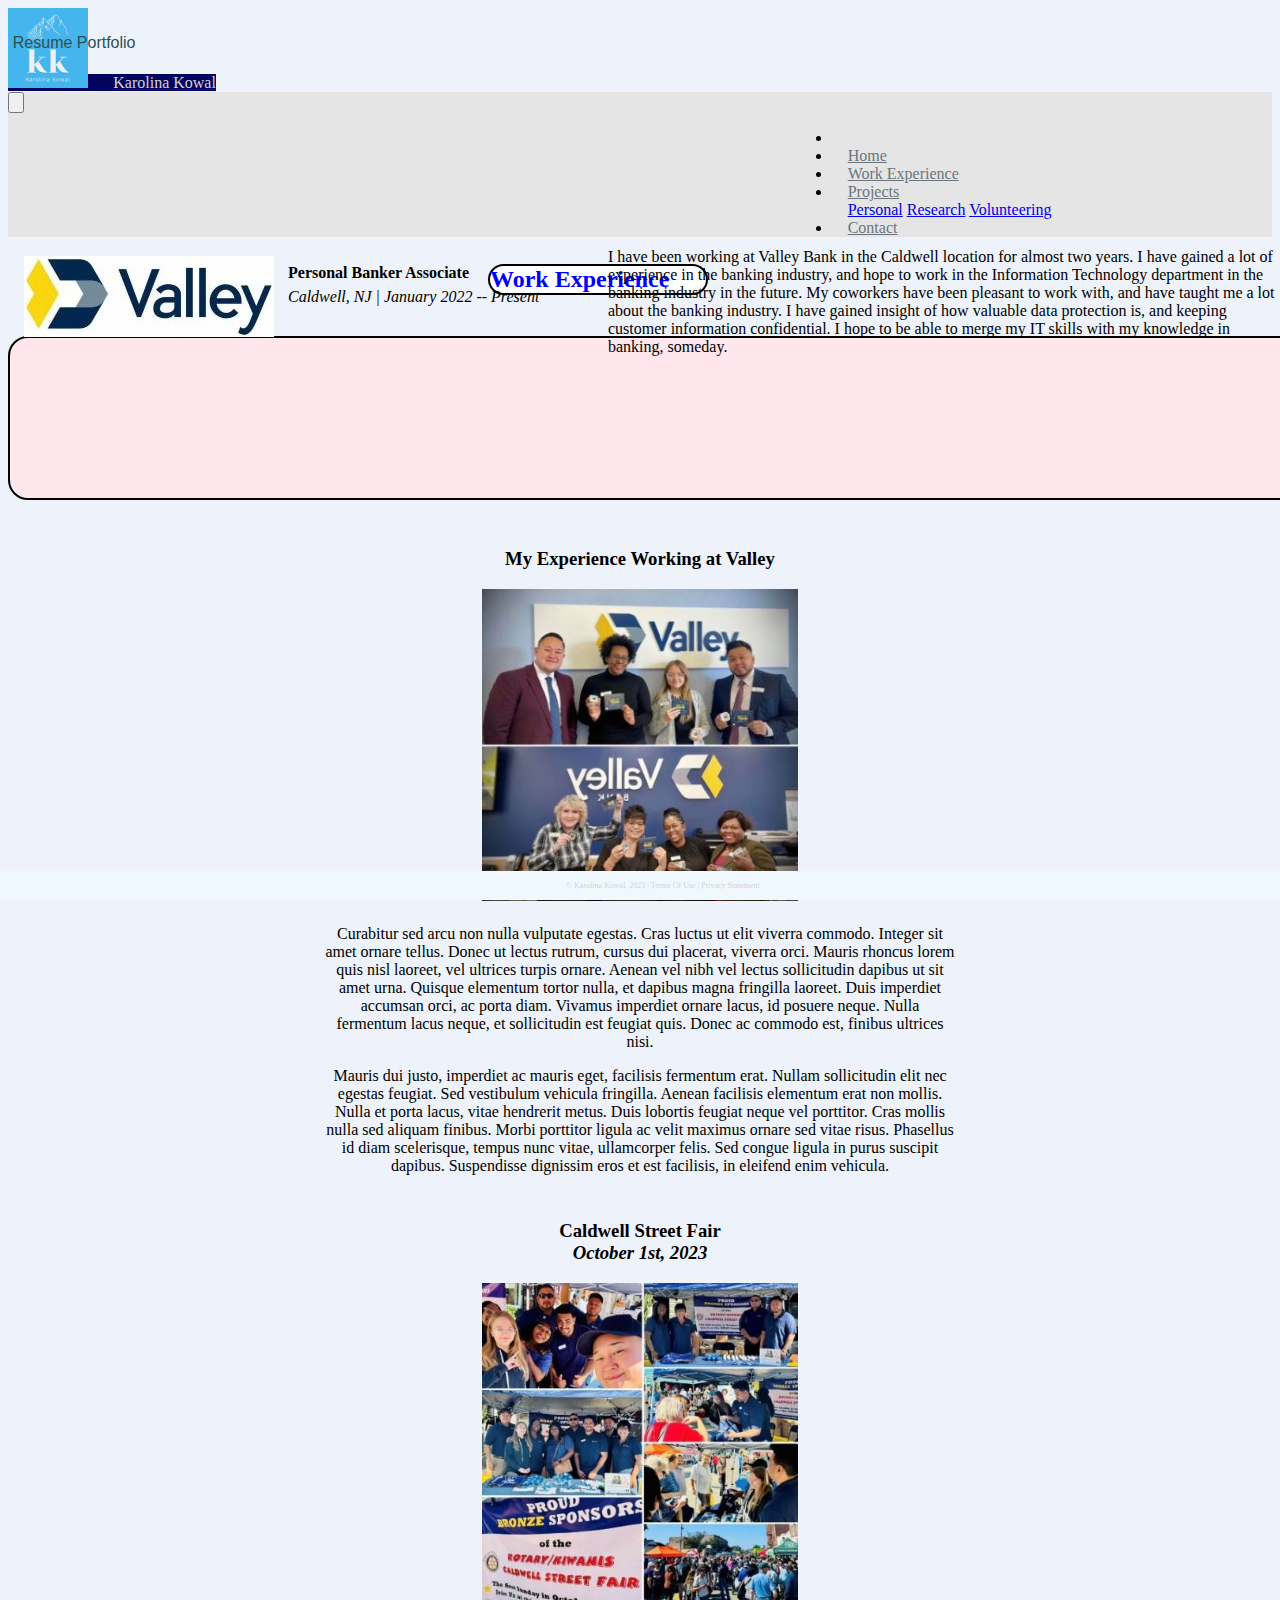
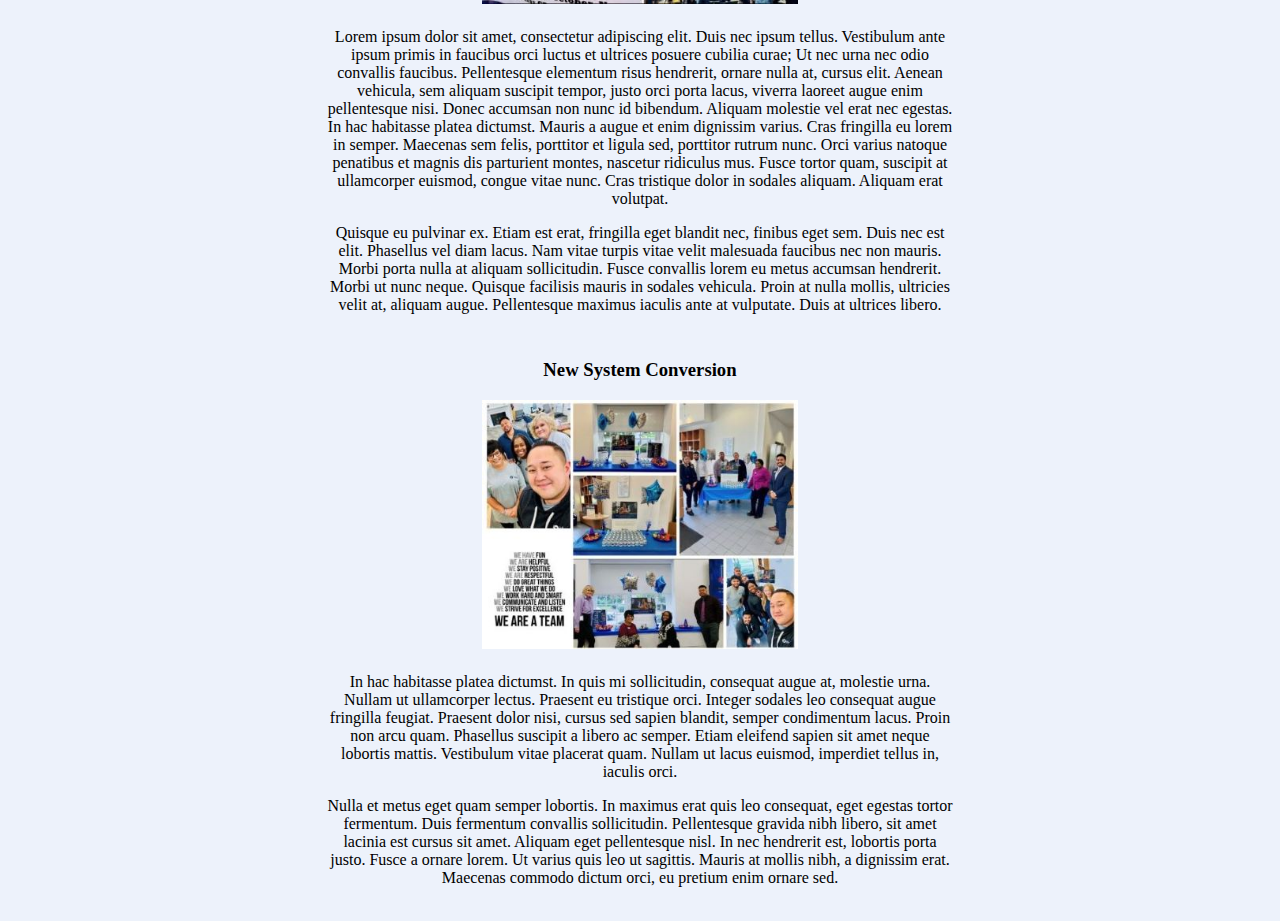
<file: HTML/work-experience.html>
<!-- DEVELOPER: Karolina Kowal, IS117-003, Fall 2023 -->
<!DOCTYPE html>
<html lang="en">
<head>
    <meta charset="UTF-8">
    <title>Karolina's Resume Portfolio</title>
    <!-- CSS only -->
    <link href="https://cdn.jsdelivr.net/npm/bootstrap@5.0.2/dist/css/bootstrap.min.css"
          rel="stylesheet"
          integrity="sha384-EVSTQN3/azprG1Anm3QDgpJLIm9Nao0Yz1ztcQTwFspd3yD65VohhpuuCOmLASjC"
          crossorigin="anonymous">
    <link href="/styles/work-experience.css" rel="stylesheet">

</head>
<body>
<div class="container-fluid">
    <div class="row">
        <!-- Brand -->
        <a class="navbar-brand" href="index.html"><img src="/images/logo.jpg" alt="Picture of my Website Logo"><span>Karolina Kowal</span></a>
        <nav class="navbar navbar-expand-md
                    justify-content-start navbar-light
                    col-12" style="background-color: #e5e5e5">

            <!-- Responsive Button for the smaller menu -->
            <button class="navbar-toggler" type="button"
                    data-bs-toggle="collapse" data-bs-target="#collapsibleNavbar">
                <span class="navbar-toggler-icon"></span>
            </button>
            <div class="collapse navbar-collapse" id="collapsibleNavbar">
                <ul class="navbar-nav">
                    <!-- Links -->
                    <li class="nav-item">
                        <p id="static-item">Resume Portfolio</p>
                    </li>
                    <li class="nav-item">
                        <a class="nav-link" href="index.html">Home</a>
                    </li>
                    <li class="nav-item">
                        <a class="nav-link" href="work-experience.html">Work Experience</a>
                    </li>
                    <!-- Dropdown -->
                    <li class="nav-item dropdown">
                        <a class="nav-link dropdown-toggle" href="projects.html" id="navbardrop"
                           data-toggle="dropdown" role="button" data-bs-toggle="dropdown" aria-expanded="false">
                            Projects
                        </a>
                        <div class="dropdown-menu">
                            <a class="drop-down-item" href="projects.html">Personal</a>
                            <a class="dropdown-item" href="research.html">Research</a>
                            <a class="dropdown-item" href="volunteering.html">Volunteering</a>
                        </div>
                    </li>
                    <li class="nav-item">
                        <a class="nav-link" href="contact.html">Contact</a>
                    </li>
                </ul>
            </div>
        </nav>
    </div>

    <!-- Heading -->
    <div class="col-sm-4 text-center">
        <h2>Work Experience</h2>
    </div>


    <!--<div class="valley-bank-image-1">
        <img src="/images/valley-picture-1.jpg" alt="Valley Bank ">
    </div>

    <div class="valley-bank-image-2">
        <img src="/images/valley-picture-2.jpg" alt="Valley Bank ">
    </div>

    <div class="valley-bank-image-3">
        <img src="/images/valley-picture-3.jpg" alt="Valley Bank ">
    </div>-->

    <article>
    <aside>
        <img src="/images/valley-bank.jpg" alt="Valley Bank Logo">
        <b>Personal Banker Associate</b>
        <br>
        <em>Caldwell, NJ | January 2022 -- Present</em>
    </aside>
        <p>I have been working at Valley Bank in the Caldwell location for almost two years. I have gained a lot of experience
            in the banking industry, and hope to work in the Information Technology department in the banking industry in the future.
            My coworkers have been pleasant to work with, and have taught me a lot about the banking industry. I have gained
            insight of how valuable data protection is, and keeping customer information confidential. I hope to be able to
            merge my IT skills with my knowledge in banking, someday.</p>
    </article>

    <div class="valley-pictures">
        <div class="picture-1">
            <h3>My Experience Working at Valley</h3>
            <img src="/images/valley-picture-1.jpg" alt="A collage of my coworkers and I from both branches -- Caldwell and West Caldwell." class="center">
            <p>Curabitur sed arcu non nulla vulputate egestas. Cras luctus ut elit viverra commodo. Integer sit amet ornare tellus. Donec ut lectus rutrum, cursus dui placerat, viverra orci. Mauris rhoncus lorem quis nisl laoreet, vel ultrices turpis ornare. Aenean vel nibh vel lectus sollicitudin dapibus ut sit amet urna. Quisque elementum tortor nulla, et dapibus magna fringilla laoreet. Duis imperdiet accumsan orci, ac porta diam. Vivamus imperdiet ornare lacus, id posuere neque. Nulla fermentum lacus neque, et sollicitudin est feugiat quis. Donec ac commodo est, finibus ultrices nisi.</p>
            <p>Mauris dui justo, imperdiet ac mauris eget, facilisis fermentum erat. Nullam sollicitudin elit nec egestas feugiat. Sed vestibulum vehicula fringilla. Aenean facilisis elementum erat non mollis. Nulla et porta lacus, vitae hendrerit metus. Duis lobortis feugiat neque vel porttitor. Cras mollis nulla sed aliquam finibus. Morbi porttitor ligula ac velit maximus ornare sed vitae risus. Phasellus id diam scelerisque, tempus nunc vitae, ullamcorper felis. Sed congue ligula in purus suscipit dapibus. Suspendisse dignissim eros et est facilisis, in eleifend enim vehicula.</p>
        </div>
        <br>
        <div class="picture-2">
            <h3>Caldwell Street Fair <br><em>October 1st, 2023</em></h3>
            <img src="/images/valley-picture-2.jpg" alt="A collage of my coworkers and I working the street fair." class="center">
            <p>Lorem ipsum dolor sit amet, consectetur adipiscing elit. Duis nec ipsum tellus. Vestibulum ante ipsum primis in faucibus orci luctus et ultrices posuere cubilia curae; Ut nec urna nec odio convallis faucibus. Pellentesque elementum risus hendrerit, ornare nulla at, cursus elit. Aenean vehicula, sem aliquam suscipit tempor, justo orci porta lacus, viverra laoreet augue enim pellentesque nisi. Donec accumsan non nunc id bibendum. Aliquam molestie vel erat nec egestas. In hac habitasse platea dictumst. Mauris a augue et enim dignissim varius. Cras fringilla eu lorem in semper. Maecenas sem felis, porttitor et ligula sed, porttitor rutrum nunc. Orci varius natoque penatibus et magnis dis parturient montes, nascetur ridiculus mus. Fusce tortor quam, suscipit at ullamcorper euismod, congue vitae nunc. Cras tristique dolor in sodales aliquam. Aliquam erat volutpat.</p>
            <p>Quisque eu pulvinar ex. Etiam est erat, fringilla eget blandit nec, finibus eget sem. Duis nec est elit. Phasellus vel diam lacus. Nam vitae turpis vitae velit malesuada faucibus nec non mauris. Morbi porta nulla at aliquam sollicitudin. Fusce convallis lorem eu metus accumsan hendrerit. Morbi ut nunc neque. Quisque facilisis mauris in sodales vehicula. Proin at nulla mollis, ultricies velit at, aliquam augue. Pellentesque maximus iaculis ante at vulputate. Duis at ultrices libero.</p>
        </div>
        <br>
        <div class="picture-3">
            <h3>New System Conversion</h3>
            <img src="/images/valley-picture-3.jpg" alt="A collage of my coworkers and I training for the new system conversion." class="center">
            <p>In hac habitasse platea dictumst. In quis mi sollicitudin, consequat augue at, molestie urna. Nullam ut ullamcorper lectus. Praesent eu tristique orci. Integer sodales leo consequat augue fringilla feugiat. Praesent dolor nisi, cursus sed sapien blandit, semper condimentum lacus. Proin non arcu quam. Phasellus suscipit a libero ac semper. Etiam eleifend sapien sit amet neque lobortis mattis. Vestibulum vitae placerat quam. Nullam ut lacus euismod, imperdiet tellus in, iaculis orci.</p>
            <p>Nulla et metus eget quam semper lobortis. In maximus erat quis leo consequat, eget egestas tortor fermentum. Duis fermentum convallis sollicitudin. Pellentesque gravida nibh libero, sit amet lacinia est cursus sit amet. Aliquam eget pellentesque nisl. In nec hendrerit est, lobortis porta justo. Fusce a ornare lorem. Ut varius quis leo ut sagittis. Mauris at mollis nibh, a dignissim erat. Maecenas commodo dictum orci, eu pretium enim ornare sed.</p>
        </div>
        <br>
    </div>

    <footer class="footer page-footer font-small ">
        <div class="container">
            <div class="row">
                <span class="text-muted">&copy; Karolina Kowal, 2023 |  Terms Of Use  |  Privacy Statement</span>
            </div>
        </div>
    </footer>
</div>


<!-- Javascript Bundle with Popper -->
<script src="https://cdn.jsdelivr.net/npm/bootstrap@5.0.2/dist/js/bootstrap.bundle.min.js"
        integrity="sha384-MrcW6ZMFYlzcLA8Nl+NtUVF0sA7MsXsP1UyJoMp4YLEuNSfAP+JcXn/tWtIaxVXM"
        crossorigin="anonymous">
</script>

</body>
</file>
<file: styles/contact.css>
/* DEVELOPER: Karolina Kowal, IS117-003, Fall 2023 */

/* styles for the Navbar */
.navbar-nav {
    margin-left: 62%;
}

.nav-link {
    color: #6c757d;
}
/*#static-item {
    color: lightgrey;
    margin-left: 90px;
}*/
/*DBB1BC*/
/*D3D5D4*/
.nav-item {
    padding: 0 1em;
}

#static-item {
    color: darkslategrey;
    position: absolute;
    left: 1%;
    top: 18px;
    font-family: "Lucida Calligraphy", sans-serif;
}
/* styles for Brand */
.navbar-brand {
    background-color: #03045e;
}
.navbar-brand img {
    height: 80px;
    width: 80px;
}
span {
    margin-left: 2%;
    color: lightgrey;
}

/* styles for the Heading */
h2 {
    color: blue;
    position: relative;
    top: 0.3em;
    left: 22em;
    border-radius: 20px;
    border: 2px solid black;
    width: 200px;
    background-color: white;
}

/* styles for the Body */
body {
    background-color: #edf2fb;
}

/* styles for the contact form */
.container .row .form-group {
    width: 50%;
    position: relative;
    left: 26em;
}

.form-control {
    background-color: #edf2fb;
}

/* styles for the submit button */
button {
    position: relative;
    left: 26em;
}

/* styles for the bottom contact information */
.align-items-center .col {
    position: relative;
    top: 1em;
    left: 7em;
    font-family: Georgia, sans-serif;
}

/* Media Queries */

@media only screen and (max-width: 707px) {
    #static-item {
        display: none;
    }
    h2 {
        position: relative;
        left: 5em;
    }
.container .row .form-group {
    position: relative;
    left: 2em;
    width: 75%;
}
button {
    position: relative;
    left: 2em;
}
.align-items-center {
    position: relative;
    right: 7em;
    top: 0;
    }
}

/* styles for the Footer */
.footer {
    position: fixed;
    left: 0;
    bottom: 0;
    width: 100%;
    background-color: aliceblue;
    color: white;
    text-align: center;
    padding: 10px;
    font-size: 0.5rem;
}
</file>
<file: styles/projects.css>
/* DEVELOPER: Karolina Kowal, IS117-003, Fall 2023 */

/* styles for the Navbar */
.navbar-nav {
    margin-left: 62%;
}

.nav-link {
    color: #6c757d;
}
/*#static-item {
    color: lightgrey;
    margin-left: 90px;
}*/
/*DBB1BC*/
/*D3D5D4*/
.nav-item {
    padding: 0 1em;
}

#static-item {
    color: darkslategrey;
    position: absolute;
    left: 1%;
    top: 18px;
    font-family: "Lucida Calligraphy", sans-serif;
}
/* styles for Brand */
.navbar-brand {
    background-color: #03045e;
}
.navbar-brand img {
    height: 80px;
    width: 80px;
}
span {
    margin-left: 2%;
    color: lightgrey;
}

/* styles for the Heading */
h2 {
    color: blue;
    position: relative;
    top: 0.3em;
    left: 20em;
    border-radius: 20px;
    border: 2px solid black;
    width: 300px;
    background-color: white;
}

/* styles for the Body */
body {
    background-color: #edf2fb;
}

/* styles for the database-design section class */
.database-design {
    width: 50%;
    position: relative;
    top: 0.5em;
    left: 25%;
}


.footer {
    position: fixed;
    left: 0;
    bottom: 0;
    width: 100%;
    background-color: aliceblue;
    color: white;
    text-align: center;
    padding: 10px;
    font-size: 0.5rem;
}
</file>
<file: styles/research.css>
/* DEVELOPER: Karolina Kowal, IS117-003, Fall 2023 */

/* styles for the Navbar */
.navbar-nav {
    margin-left: 62%;
}

.nav-link {
    color: #6c757d;
}
/*#static-item {
    color: lightgrey;
    margin-left: 90px;
}*/
/*DBB1BC*/
/*D3D5D4*/
.nav-item {
    padding: 0 1em;
}

#static-item {
    color: darkslategrey;
    position: absolute;
    left: 1%;
    top: 18px;
    font-family: "Lucida Calligraphy", sans-serif;
}
/* styles for Brand */
.navbar-brand {
    background-color: #03045e;
}
.navbar-brand img {
    height: 80px;
    width: 80px;
}
span {
    margin-left: 2%;
    color: lightgrey;
}

/* styles for the Heading */
h2 {
    color: blue;
    position: relative;
    top: 0.3em;
    left: 20em;
    border-radius: 20px;
    border: 2px solid black;
    width: 300px;
    background-color: white;
}

/* styles for the Body */
body {
    background-color: #edf2fb;
}

/*.navbar-brand input[type=text] {
    float: right;
    padding: 6px;
    border: none;
    margin-top: 8px;
    margin-right: 16px;
    font-size: 17px;
}

.navbar-brand input {
    border: 1px solid #ccc;
}*/

/* styles for the Bootstrap Cards */

.footer {
    position: fixed;
    left: 0;
    bottom: 0;
    width: 100%;
    background-color: aliceblue;
    color: white;
    text-align: center;
    padding: 10px;
    font-size: 0.5rem;
}
</file>
<file: styles/work-experience.css>
/* DEVELOPER: Karolina Kowal, IS117-003, Fall 2023 */

/* styles for the Navbar */
.navbar-nav {
    margin-left: 62%;
}

.nav-link {
    color: #6c757d;
}
/*#static-item {
    color: lightgrey;
    margin-left: 90px;
}*/
/*DBB1BC*/
/*D3D5D4*/
.nav-item {
    padding: 0 1em;
}

#static-item {
    color: darkslategrey;
    position: absolute;
    left: 1%;
    top: 18px;
    font-family: "Lucida Calligraphy", sans-serif;
}

/* styles for Brand */
.navbar-brand {
    background-color: #03045e;
}
.navbar-brand img {
    height: 80px;
    width: 80px;
}
span {
    margin-left: 2%;
    color: lightgrey;
}

/* styles for the Heading */
h2 {
    color: blue;
    position: relative;
    top: 0.3em;
    left: 20em;
    border-radius: 20px;
    border: 2px solid black;
    width: 9em;
    background-color: white;
}

/* styles for the Body */
body {
    background-color: #edf2fb;
}

/* styles for the article */
article {
    border-radius: 20px;
    border: 2px solid black;
    width: 95em;
    height: 10em;
    background-color: #ffe5ec;
    margin-top: 3em;
}

article img {
    position: absolute;
    left: 1.5em;
    top: 13em;
    margin-top: 3em;
}

article p {
    position: absolute;
    top: 13em;
    left: 38em;
    margin-top: 2.5em;
}

/* styles for the aside */

aside b {
    position: absolute;
    top: 16.5em;
    bottom: 29.5em;
    left: 18em;
}

aside em {
    position: absolute;
    top: 18em;
    bottom: 28em;
    left: 18em;

}

/* styles for the valley-pictures class */
.valley-pictures {
margin-top: 3em;
}

.valley-pictures .picture-1 p {
    width: 50%;
    position: relative;
    top: 0.5em;
    left: 25%;
}

.valley-pictures .picture-2 p {
    width: 50%;
    position: relative;
    top: 0.5em;
    left: 25%;
}

.valley-pictures .picture-3 p {
    width: 50%;
    position: relative;
    top: 0.5em;
    left: 25%;
}

/* styles for the valley-pictures headings */
.valley-pictures h3 {
    text-align: center;
}

/* styles for the valley-pictures pictures */

.center {
    display: block;
    margin-left: auto;
    margin-right: auto;
    width: 25%;
}

/* styles for the valley-pictures p elements */
.valley-pictures p {
    text-align: center;
}



/* styles for the aside inside the valley-pictures class */
/*.valley-pictures .picture-1 {
    border-radius: 25px;
    border: 2px solid black;
    float: right;
    width: 250em;
    height: 400em;
    background-color: white;
    position: relative;
    right: 5em;
}

.valley-pictures .picture-2  {
    border-radius: 25px;
    border: 2px solid black;
    float: left;
    width: 850px;
    height: 400px;
    background-color: #ffe5ec;
    position: relative;
    right: 2em;
}

.valley-pictures .picture-3 {
    border-radius: 25px;
    border: 2px solid black;
    float: right;
    width: 850px;
    height: 350px;
    background-color: white;
}
*/
.footer {
    position: fixed;
    left: 0;
    bottom: 0;
    width: 100%;
    background-color: aliceblue;
    color: white;
    text-align: center;
    padding: 10px;
    font-size: 0.5rem;
}

/* Media Queries */
@media only screen and (max-width: 707px) {
    #static-item {
        display: none;
    }
    h2 {
        position: relative;
        left: 5em;
    }
    article {
        position: relative;
        left: 1em;
        height: 27em;
        width: 28em;
    }
    article img {
        position: absolute;
        top: 0.1em;
    }
    article b {
        position: absolute;
        top: 2.6em;
        text-align: center;
    }
    article em {
        position: absolute;
        top: 5.5em;
        text-align: center;
    }
    article p {
        position: absolute;
        top: 8em;
        left: 0.5em;
    }

    .valley-pictures .picture-1 p {
        width: 75%;
        position: relative;
        left: 3.5em;
    }
    .valley-pictures .picture-1 img {
        width: 75%;
    }
    .valley-pictures .picture-2 p {
        width: 75%;
        position: relative;
        left: 3.5em;
    }
    .valley-pictures .picture-2 img {
        width: 75%;
    }
    .valley-pictures .picture-3 p {
        width: 75%;
        position: relative;
        left: 3.5em;
    }
    .valley-pictures .picture-3 img {
        width: 75%;
    }
}
</file>
